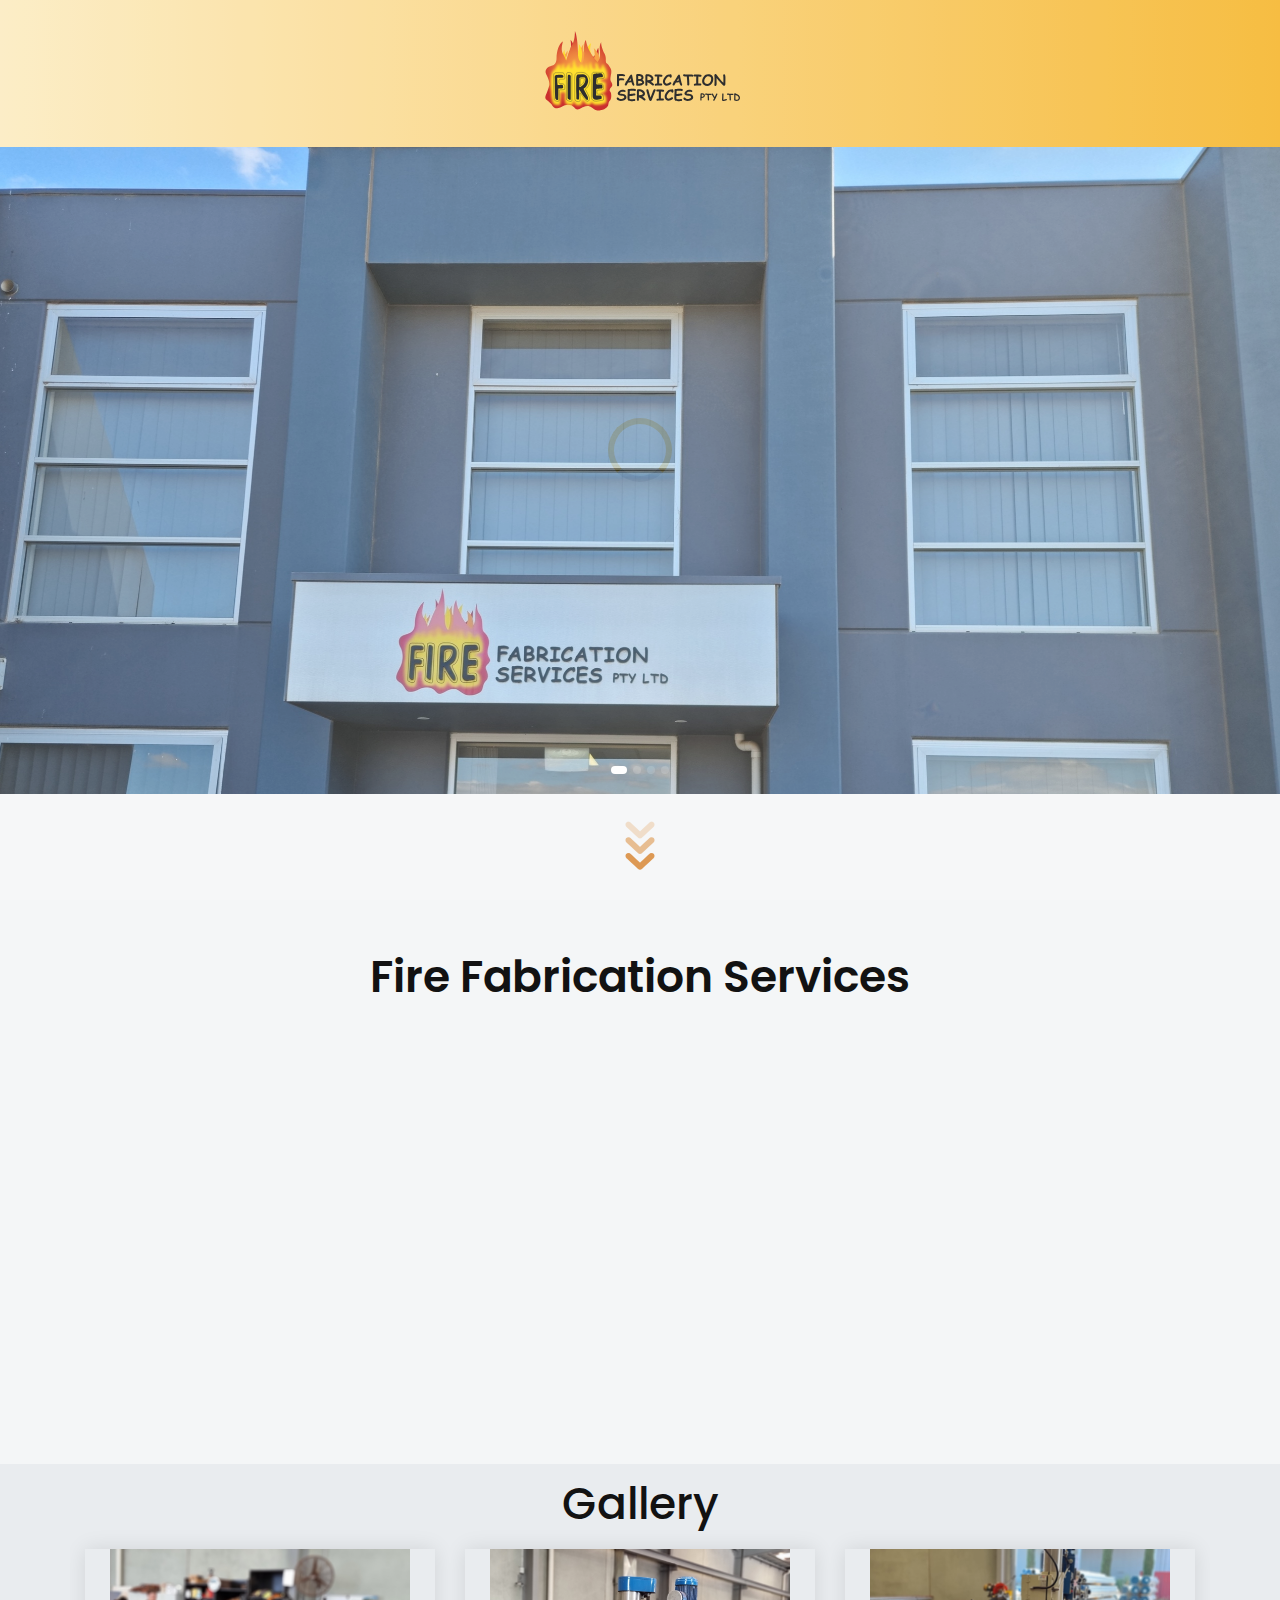
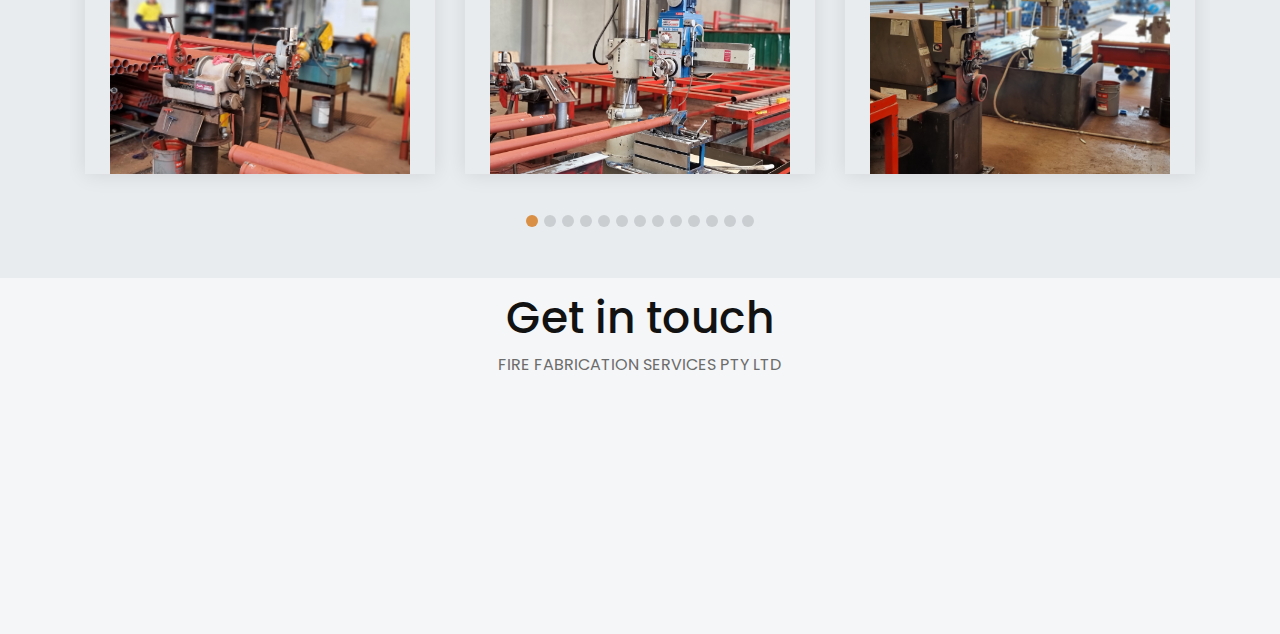
<file: FireFabrication/index.html>
<!DOCTYPE html>
<html lang="en">
  <head>
    <!--====== Required meta tags ======-->
    <meta charset="utf-8" />
    <meta http-equiv="x-ua-compatible" content="ie=edge" />
    <meta
      name="description"
      content="Fire Fabrication Services has been supplying quality fabricated
    sprinkler and hydrant pipework to the Fire Industry"
    />
    <meta
      name="viewport"
      content="width=device-width, initial-scale=1, shrink-to-fit=no"
    />

    <!--====== Title ======-->
    <title>Fire Fabrication Services</title>

    <!--====== Favicon Icon ======-->
    <link
      rel="shortcut icon"
      href="assets/images/favicon.jpg"
      type="image/jpg"
    />

    <!--====== Bootstrap css ======-->
    <link rel="stylesheet" href="assets/css/bootstrap.min.css" />

    <!--====== Line Icons css ======-->
    <link rel="stylesheet" href="assets/css/LineIcons.css" />

    <!--====== Magnific Popup css ======-->
    <link rel="stylesheet" href="assets/css/magnific-popup.css" />

    <!--====== Slick css ======-->
    <link rel="stylesheet" href="assets/css/slick.css" />

    <!--====== Animate css ======-->
    <link rel="stylesheet" href="assets/css/animate.css" />

    <!--====== Default css ======-->
    <link rel="stylesheet" href="assets/css/default.css" />

    <!--====== Style css ======-->
    <link rel="stylesheet" href="assets/css/style.css" />
  </head>

  <body>
    <!--====== PRELOADER PART START ======-->

    <div class="preloader">
      <div class="loader">
        <div class="ytp-spinner">
          <div class="ytp-spinner-container">
            <div class="ytp-spinner-rotator">
              <div class="ytp-spinner-left">
                <div class="ytp-spinner-circle"></div>
              </div>
              <div class="ytp-spinner-right">
                <div class="ytp-spinner-circle"></div>
              </div>
            </div>
          </div>
        </div>
      </div>
    </div>

    <!--====== PRELOADER PART ENDS ======-->

    <!--====== NAVBAR PART START ======-->

    <section class="header-area">
      <div class="navbar-area">
        <div class="container">
          <div class="col-lg-12">
            <nav class="navbar navbar-expand-lg py-md-3">
              <a
                class="navbar-brand d-flex justify-content-center mx-auto"
                href="#"
              >
                <img src="assets/images/FFS LOGO - RGB.svg" alt="Logo" />
              </a>
            </nav>
            <!-- navbar -->
          </div>
        </div>
        <!-- container -->
      </div>
      <!-- navbar area -->

      <div id="home" class="slider-area">
        <div class="bd-example">
          <div id="carouselOne" class="carousel slide" data-ride="carousel">
            <ol class="carousel-indicators">
              <li
                data-target="#carouselOne"
                data-slide-to="0"
                class="active"
              ></li>
              <li data-target="#carouselOne" data-slide-to="1"></li>
              <li data-target="#carouselOne" data-slide-to="2"></li>
              <li data-target="#carouselOne" data-slide-to="3"></li>
            </ol>

            <div class="carousel-inner">
              <div
                class="carousel-item bg_cover active"
                style="background-image: url(assets/images/slider-4.jpg)"
              ></div>
              <!-- carousel-item -->

              <div
                class="carousel-item bg_cover"
                style="background-image: url(assets/images/slider-2.jpg)"
              ></div>
              <!-- carousel-item -->

              <div
                class="carousel-item bg_cover"
                style="background-image: url(assets/images/slider-1.jpg)"
              ></div>
              <!-- carousel-item -->

              <div
                class="carousel-item bg_cover"
                style="background-image: url(assets/images/slider-3.jpg)"
              ></div>
              <!-- carousel-item -->
            </div>
            <!-- carousel-inner -->

            <a
              class="carousel-control-prev"
              href="#carouselOne"
              role="button"
              data-slide="prev"
            >
              <i class="lni-arrow-left-circle"></i>
            </a>

            <a
              class="carousel-control-next"
              href="#carouselOne"
              role="button"
              data-slide="next"
            >
              <i class="lni-arrow-right-circle"></i>
            </a>
          </div>
          <!-- carousel -->
        </div>
        <!-- bd-example -->
      </div>
    </section>

    <!--====== NAVBAR PART ENDS ======-->

    <!--====== ABOUT PART START ======-->

    <section id="about" class="about-area">
      <div class="container">
        <div class="row justify-content-center">
          <div class="col-xl-10 col-lg-10">
            <div class="section-title text-center">
              <a href="#about"
                ><img src="assets/images/arrowDown.gif" width="50%"
              /></a>
              <h4
                class="title wow fadeInUp"
                data-wow-duration="1s"
                data-wow-delay="0.3s"
              >
                <br />Fire Fabrication Services
              </h4>

              <p
                class="text wow fadeInUp"
                data-wow-duration="1s"
                data-wow-delay="0.5s"
              >
                Fire Fabrication Services has been supplying quality fabricated
                sprinkler and hydrant pipework to the Fire Industry for over 15
                years both locally and interstate. During this time, we have
                grown significantly from our humble beginnings in Kilkenny to
                now 2 New purpose-built fabrication and storage facilities in
                Direk.
              </p>

              <p
                class="text wow fadeInUp"
                data-wow-duration="1s"
                data-wow-delay="0.5s"
              >
                We currently employ a large workforce, working over two shifts.
                We have the capacity to work from 6.00am till 12am over the two
                shifts. Fire Fabrication Services specialises in the fabrication
                of sprinkler pipework for warehouses and multi storey buildings
                including mains & ranges pipework, fire hydrant risers, booster,
                tank suctions set ups and any other fire protection pipework
                requirements both locally and interstate.
              </p>

              <p
                class="text wow fadeInUp"
                data-wow-duration="1s"
                data-wow-delay="0.5s"
              >
                We also have a purpose-built spray booth of which we are able to
                offer any painting services required by our clients. Some major
                projects Fire Fabrication Services has provided pipework for
                include NEW Royal Adelaide Hospital, M5 Tunnel NSW, Multiple
                Bunnings Warehouses, DHL Logistics Warehouses NSW, Pepsico South
                Australia, ALDI Distribution Warehouse Adelaide, Liebherr
                Australia Warehouses.
              </p>
            </div>
            <!-- section title -->
          </div>
        </div>
        <!-- row -->
      </div>
      <!-- container -->
    </section>

    <!--====== ABOUT PART ENDS ======-->

    <!--====== TESTIMONIAL THREE PART START ======-->

    <section id="testimonial" class="testimonial-area">
      <div class="container">
        <div class="row justify-content-center">
          <div class="col-lg-6">
            <div class="section-title text-center">
              <h3 class="title">Gallery</h3>
            </div>
            <!-- section title -->
          </div>
        </div>
        <!-- row -->

        <div class="row">
          <div class="col-lg-12">
            <div class="row testimonial-active">
              <div class="col-lg-2 col-md-6">
                <div class="single-testimonial mt-30 mb-30 text-center">
                  <div class="testimonial-image">
                    <img
                      src="assets/images/20210512_115236.jpg"
                      alt="gallery"
                    />
                  </div>
                </div>
                <!-- single testimonial -->
              </div>
              <div class="col-lg-2 col-md-6">
                <div class="single-testimonial mt-30 mb-30 text-center">
                  <div class="testimonial-image">
                    <img
                      src="assets/images/20210512_115359.jpg"
                      alt="gallery"
                    />
                  </div>
                </div>
                <!-- single testimonial -->
              </div>
              <div class="col-lg-2 col-md-6">
                <div class="single-testimonial mt-30 mb-30 text-center">
                  <div class="testimonial-image">
                    <img
                      src="assets/images/20210512_115544.jpg"
                      alt="gallery"
                    />
                  </div>
                </div>
                <!-- single testimonial -->
              </div>
              <div class="col-lg-2 col-md-6">
                <div class="single-testimonial mt-30 mb-30 text-center">
                  <div class="testimonial-image">
                    <img
                      src="assets/images/20210512_115730.jpg"
                      alt="gallery"
                    />
                  </div>
                </div>
                <!-- single testimonial -->
              </div>
              <div class="col-lg-2 col-md-6">
                <div class="single-testimonial mt-30 mb-30 text-center">
                  <div class="testimonial-image">
                    <img
                      src="assets/images/20210512_115858.jpg"
                      alt="gallery"
                    />
                  </div>
                </div>
                <!-- single testimonial -->
              </div>
              <div class="col-lg-2 col-md-6">
                <div class="single-testimonial mt-30 mb-30 text-center">
                  <div class="testimonial-image">
                    <img
                      src="assets/images/20210512_120113.jpg"
                      alt="gallery"
                    />
                  </div>
                </div>
                <!-- single testimonial -->
              </div>
              <div class="col-lg-2 col-md-6">
                <div class="single-testimonial mt-30 mb-30 text-center">
                  <div class="testimonial-image">
                    <img
                      src="assets/images/20210512_120228.jpg"
                      alt="gallery"
                    />
                  </div>
                </div>
                <!-- single testimonial -->
              </div>
              <div class="col-lg-2 col-md-6">
                <div class="single-testimonial mt-30 mb-30 text-center">
                  <div class="testimonial-image">
                    <img
                      src="assets/images/20210512_120304.jpg"
                      alt="gallery"
                    />
                  </div>
                </div>
                <!-- single testimonial -->
              </div>
              <div class="col-lg-2 col-md-6">
                <div class="single-testimonial mt-30 mb-30 text-center">
                  <div class="testimonial-image">
                    <img
                      src="assets/images/20210512_120417.jpg"
                      alt="gallery"
                    />
                  </div>
                </div>
                <!-- single testimonial -->
              </div>
              <div class="col-lg-2 col-md-6">
                <div class="single-testimonial mt-30 mb-30 text-center">
                  <div class="testimonial-image">
                    <img
                      src="assets/images/20210512_120502.jpg"
                      alt="gallery"
                    />
                  </div>
                </div>
                <!-- single testimonial -->
              </div>
              <div class="col-lg-2 col-md-6">
                <div class="single-testimonial mt-30 mb-30 text-center">
                  <div class="testimonial-image">
                    <img
                      src="assets/images/20210512_120646.jpg"
                      alt="gallery"
                    />
                  </div>
                </div>
                <!-- single testimonial -->
              </div>
              <div class="col-lg-2 col-md-6">
                <div class="single-testimonial mt-30 mb-30 text-center">
                  <div class="testimonial-image">
                    <img
                      src="assets/images/20210512_120655.jpg"
                      alt="gallery"
                    />
                  </div>
                </div>
                <!-- single testimonial -->
              </div>
              <div class="col-lg-2 col-md-6">
                <div class="single-testimonial mt-30 mb-30 text-center">
                  <div class="testimonial-image">
                    <img
                      src="assets/images/20210512_120813.jpg"
                      alt="gallery"
                    />
                  </div>
                </div>
                <!-- single testimonial -->
              </div>
            </div>
            <!-- row -->
          </div>
        </div>
        <!-- row -->
      </div>
      <!-- container -->
    </section>

    <!--====== TESTIMONIAL THREE PART ENDS ======-->

    <!--====== GALLERY PART START ======-->

    <!-- <section id="gallery" class="client-logo-area">
      <div class="container">
        <div class="row justify-content-center">
          <div class="col-lg-6">
            <div class="section-title text-center pb-20">
              <h3 class="title">Gallery</h3>
            </div>
          </div>
        </div>
        <div class="row client-active">
          <div class="col-lg-3">
            <div class="single-client text-center"><img src=/></div>
          
          </div>
          <div class="col-lg-3">
            <div class="single-client text-center"><img src= /></div>
          </div>
          <div class="col-lg-3">
            <div class="single-client text-center"><img src=/></div>
           
          </div>
          <div class="col-lg-3">
            <div class="single-client text-center">
              <img src="" alt="gallery" />
            </div>
          </div>
          <div class="col-lg-3">
            <div class="single-client text-center">
              <img src=".jpg" alt="gallery" />
            </div>
          </div>
          <div class="col-lg-3">
            <div class="single-client text-center">
              <img src="assets/images/20210512_115236.jpg" alt="gallery" />
            </div>
          </div>
          <div class="col-lg-3">
            <div class="single-client text-center">
              <img src="assets/images/20210512_115359.jpg" alt="gallery" />
            </div>
          </div>
          <div class="col-lg-3">
            <div class="single-client text-center">
              <img src="assets/images/20210512_115544.jpg" alt="gallery" />
            </div>
          </div>
          <div class="col-lg-3">
            <div class="single-client text-center">
              <img src="assets/images/20210512_115730.jpg" alt="gallery" />
            </div>
          </div>
          <div class="col-lg-3">
            <div class="single-client text-center">
              <img src="assets/images/20210512_115858.jpg" alt="gallery" />
            </div>
          </div>
          <div class="col-lg-3">
            <div class="single-client text-center">
              <img src="assets/images/20210512_120113.jpg" alt="gallery" />
            </div>
          </div>
          <div class="col-lg-3">
            <div class="single-client text-center">
              <img src="assets/images/20210512_120228.jpg" alt="gallery" />
            </div>
          </div>
          <div class="col-lg-3">
            <div class="single-client text-center">
              <img src="assets/images/20210512_120304.jpg" alt="gallery" />
            </div>
          </div>
          <div class="col-lg-3">
            <div class="single-client text-center">
              <img src="assets/images/20210512_120417.jpg" alt="gallery" />
            </div>
          </div>
          <div class="col-lg-3">
            <div class="single-client text-center">
              <img src="assets/images/20210512_120304.jpg" alt="gallery" />
            </div>
          </div>
          <div class="col-lg-3">
            <div class="single-client text-center">
              <img src="assets/images/20210512_120502.jpg" alt="gallery" />
            </div>
          </div>
          <div class="col-lg-3">
            <div class="single-client text-center">
              <img src="assets/images/20210512_120646.jpg" alt="gallery" />
            </div>
          </div>
          <div class="col-lg-3">
            <div class="single-client text-center">
              <img src="assets/images/20210512_120655.jpg" alt="gallery" />
            </div>
          </div>
          <div class="col-lg-3">
            <div class="single-client text-center">
              <img src="assets/images/20210512_120813.jpg" alt="gallery" />
            </div>
          </div>
        </div>
      </div>
    </section> -->

    <!--====== GALLERY LOGO PART ENDS ======-->

    <!--====== CONTACT TWO PART START ======-->

    <section id="contact" class="contact-area">
      <div class="container">
        <div class="row justify-content-center">
          <div class="col-lg-6">
            <div class="section-title text-center pb-20">
              <h3 class="title">Get in touch</h3>
              <p class="text">FIRE FABRICATION SERVICES PTY LTD</p>
            </div>
            <!-- section title -->
          </div>
        </div>
        <!-- row -->
        <div class="row">
          <div class="col-lg-6">
            <div
              class="contact-two wow fadeIn"
              data-wow-duration="1.5s"
              data-wow-delay="0.2s"
            >
              <h4 class="contact-title">Let's talk</h4>
              <ul class="contact-info">
                <li>
                  <i class="lni-money-location"></i> 14-16 Orion Road, Direk
                  South Australia 5110
                </li>
                <li><i class="lni-phone-handset"></i> 08 8280 6332</li>
                <li>
                  <i class="lni-envelope"></i>
                  <a href="mailto:sales@firefab.com.au">sales@firefab.com.au</a>
                </li>
              </ul>
            </div>
            <!-- contact two -->
          </div>
        </div>
        <!-- row -->
      </div>
      <!-- container -->
    </section>

    <!--====== BACK TOP TOP PART START ======-->

    <a href="#" class="back-to-top"><i class="lni-chevron-up"></i></a>

    <!--====== BACK TOP TOP PART ENDS ======-->

    <!--====== jquery js ======-->
    <script src="assets/js/vendor/modernizr-3.6.0.min.js"></script>
    <script src="assets/js/vendor/jquery-1.12.4.min.js"></script>

    <!--====== Bootstrap js ======-->
    <script src="assets/js/bootstrap.min.js"></script>
    <script src="assets/js/popper.min.js"></script>

    <!--====== Slick js ======-->
    <script src="assets/js/slick.min.js"></script>

    <!--====== Isotope js ======-->
    <script src="assets/js/isotope.pkgd.min.js"></script>

    <!--====== Images Loaded js ======-->
    <script src="assets/js/imagesloaded.pkgd.min.js"></script>

    <!--====== Magnific Popup js ======-->
    <script src="assets/js/jquery.magnific-popup.min.js"></script>

    <!--====== Scrolling js ======-->
    <script src="assets/js/scrolling-nav.js"></script>
    <script src="assets/js/jquery.easing.min.js"></script>

    <!--====== wow js ======-->
    <script src="assets/js/wow.min.js"></script>

    <!--====== Main js ======-->
    <script src="assets/js/main.js"></script>
  </body>
</html>
</file>
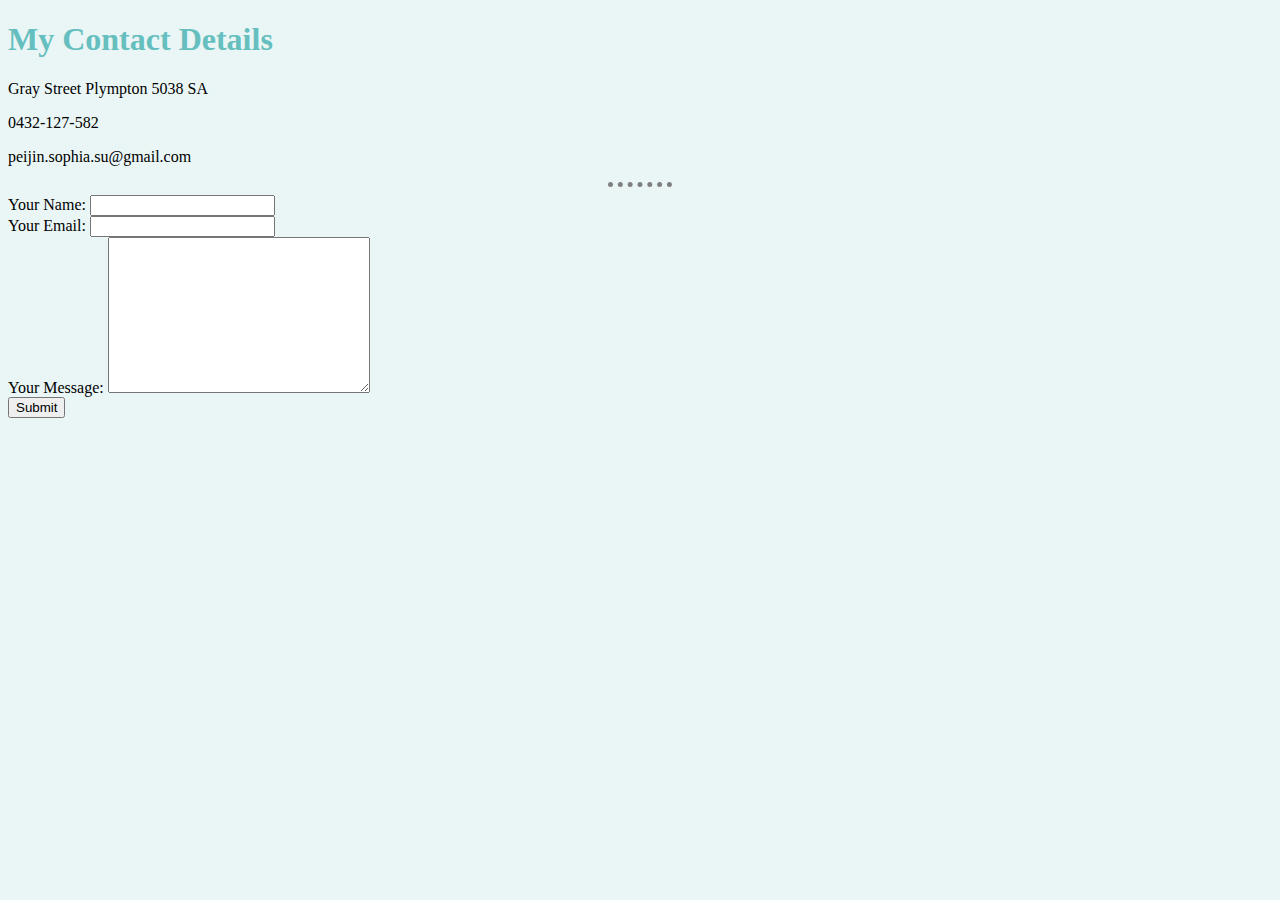
<file: contact-me.html>
<!DOCTYPE html>
<html lang="en">
  <head>
    <meta charset="UTF-8" />
    <meta http-equiv="X-UA-Compatible" content="IE=edge" />
    <meta name="viewport" content="width=device-width, initial-scale=1.0" />
    <title>Contact me</title>
    <link rel="stylesheet" href="css/style.css" />
  </head>
  <body>
    <h1>My Contact Details</h1>
    <p>Gray Street Plympton 5038 SA</p>
    <p>0432-127-582</p>
    <p>peijin.sophia.su@gmail.com</p>
    <hr />
    <form
      action="mailto:peijin.sophia.su@gmail.com"
      method="post"
      enctype="text/plain"
    >
      <label>Your Name:</label>
      <input type="text" name="yourName" value="" /><br />
      <label>Your Email:</label>
      <input type="email" name="yourEmail" value="" /><br />
      <label>Your Message:</label>
      <textarea name="yourMessage" id="" cols="30" rows="10"></textarea><br />
      <input type="submit" />
    </form>
  </body>
</html>
</file>
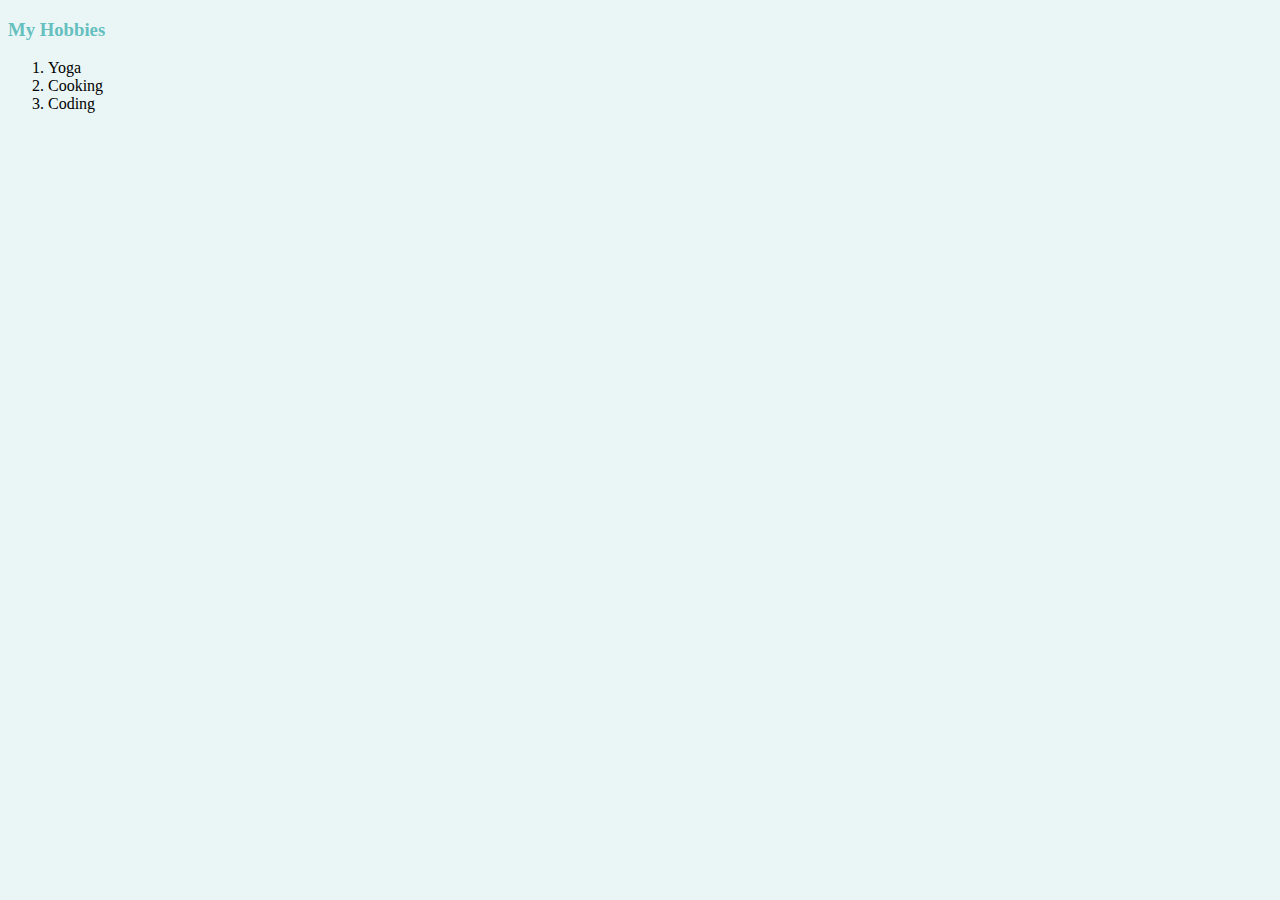
<file: hobbies.html>
<!DOCTYPE html>
<html lang="en">
  <head>
    <meta charset="UTF-8" />
    <meta http-equiv="X-UA-Compatible" content="IE=edge" />
    <meta name="viewport" content="width=device-width, initial-scale=1.0" />
    <title>My Hobbies</title>
    <link rel="stylesheet" href="css/style.css" />
  </head>
  <body>
    <h3>My Hobbies</h3>
    <ol>
      <li>Yoga</li>
      <li>Cooking</li>
      <li>Coding</li>
    </ol>
  </body>
</html>
</file>
<file: FireFabrication/assets/css/default.css>
/* Deafult Margin & Padding */
/*-- Margin Top --*/
.mt-5 {
	margin-top: 5px;
}
.mt-10 {
	margin-top: 10px;
}
.mt-15 {
	margin-top: 15px;
}
.mt-20 {
	margin-top: 20px;
}
.mt-25 {
	margin-top: 25px;
}
.mt-30 {
	margin-top: 30px;
}
.mt-35 {
	margin-top: 35px;
}
.mt-40 {
	margin-top: 40px;
}
.mt-45 {
	margin-top: 45px;
}
.mt-50 {
	margin-top: 50px;
}
.mt-55 {
	margin-top: 55px;
}
.mt-60 {
	margin-top: 60px;
}
.mt-65 {
	margin-top: 65px;
}
.mt-70 {
	margin-top: 70px;
}
.mt-75 {
	margin-top: 75px;
}
.mt-80 {
	margin-top: 80px;
}
.mt-85 {
	margin-top: 85px;
}
.mt-90 {
	margin-top: 90px;
}
.mt-95 {
	margin-top: 95px;
}
.mt-100 {
	margin-top: 100px;
}
.mt-105 {
	margin-top: 105px;
}
.mt-110 {
	margin-top: 110px;
}
.mt-115 {
	margin-top: 115px;
}
.mt-120 {
	margin-top: 120px;
}
.mt-125 {
	margin-top: 125px;
}
.mt-130 {
	margin-top: 130px;
}
.mt-135 {
	margin-top: 135px;
}
.mt-140 {
	margin-top: 140px;
}
.mt-145 {
	margin-top: 145px;
}
.mt-150 {
	margin-top: 150px;
}
.mt-155 {
	margin-top: 155px;
}
.mt-160 {
	margin-top: 160px;
}
.mt-165 {
	margin-top: 165px;
}
.mt-170 {
	margin-top: 170px;
}
.mt-175 {
	margin-top: 175px;
}
.mt-180 {
	margin-top: 180px;
}
.mt-185 {
	margin-top: 185px;
}
.mt-190 {
	margin-top: 190px;
}
.mt-195 {
	margin-top: 195px;
}
.mt-200 {
	margin-top: 200px;
}
/*-- Margin Bottom --*/

.mb-5 {
	margin-bottom: 5px;
}
.mb-10 {
	margin-bottom: 10px;
}
.mb-15 {
	margin-bottom: 15px;
}
.mb-20 {
	margin-bottom: 20px;
}
.mb-25 {
	margin-bottom: 25px;
}
.mb-30 {
	margin-bottom: 30px;
}
.mb-35 {
	margin-bottom: 35px;
}
.mb-40 {
	margin-bottom: 40px;
}
.mb-45 {
	margin-bottom: 45px;
}
.mb-50 {
	margin-bottom: 50px;
}
.mb-55 {
	margin-bottom: 55px;
}
.mb-60 {
	margin-bottom: 60px;
}
.mb-65 {
	margin-bottom: 65px;
}
.mb-70 {
	margin-bottom: 70px;
}
.mb-75 {
	margin-bottom: 75px;
}
.mb-80 {
	margin-bottom: 80px;
}
.mb-85 {
	margin-bottom: 85px;
}
.mb-90 {
	margin-bottom: 90px;
}
.mb-95 {
	margin-bottom: 95px;
}
.mb-100 {
	margin-bottom: 100px;
}
.mb-105 {
	margin-bottom: 105px;
}
.mb-110 {
	margin-bottom: 110px;
}
.mb-115 {
	margin-bottom: 115px;
}
.mb-120 {
	margin-bottom: 120px;
}
.mb-125 {
	margin-bottom: 125px;
}
.mb-130 {
	margin-bottom: 130px;
}
.mb-135 {
	margin-bottom: 135px;
}
.mb-140 {
	margin-bottom: 140px;
}
.mb-145 {
	margin-bottom: 145px;
}
.mb-150 {
	margin-bottom: 150px;
}
.mb-155 {
	margin-bottom: 155px;
}
.mb-160 {
	margin-bottom: 160px;
}
.mb-165 {
	margin-bottom: 165px;
}
.mb-170 {
	margin-bottom: 170px;
}
.mb-175 {
	margin-bottom: 175px;
}
.mb-180 {
	margin-bottom: 180px;
}
.mb-185 {
	margin-bottom: 185px;
}
.mb-190 {
	margin-bottom: 190px;
}
.mb-195 {
	margin-bottom: 195px;
}
.mb-200 {
	margin-bottom: 200px;
}
/*-- margin left --*/
.ml-5 {
	margin-left: 5px;
}
.ml-10 {
	margin-left: 10px;
}
.ml-15 {
	margin-left: 15px;
}
.ml-20 {
	margin-left: 20px;
}
.ml-25 {
	margin-left: 25px;
}
.ml-30 {
	margin-left: 30px;
}
.ml-35 {
	margin-left: 35px;
}
.ml-40 {
	margin-left: 40px;
}
.ml-45 {
	margin-left: 45px;
}
.ml-50 {
	margin-left: 50px;
}
.ml-55 {
	margin-left: 55px;
}
.ml-60 {
	margin-left: 60px;
}
.ml-65 {
	margin-left: 65px;
}
.ml-70 {
	margin-left: 70px;
}
.ml-75 {
	margin-left: 75px;
}
.ml-80 {
	margin-left: 80px;
}
.ml-85 {
	margin-left: 85px;
}
.ml-90 {
	margin-left: 90px;
}
.ml-95 {
	margin-left: 95px;
}
.ml-100 {
	margin-left: 100px;
}
.ml-105 {
	margin-left: 105px;
}
.ml-110 {
	margin-left: 110px;
}
.ml-115 {
	margin-left: 115px;
}
.ml-120 {
	margin-left: 120px;
}
.ml-125 {
	margin-left: 125px;
}
.ml-130 {
	margin-left: 130px;
}
.ml-135 {
	margin-left: 135px;
}
.ml-140 {
	margin-left: 140px;
}
.ml-145 {
	margin-left: 145px;
}
.ml-150 {
	margin-left: 150px;
}
.ml-155 {
	margin-left: 155px;
}
.ml-160 {
	margin-left: 160px;
}
.ml-165 {
	margin-left: 165px;
}
.ml-170 {
	margin-left: 170px;
}
.ml-175 {
	margin-left: 175px;
}
.ml-180 {
	margin-left: 180px;
}
.ml-185 {
	margin-left: 185px;
}
.ml-190 {
	margin-left: 190px;
}
.ml-195 {
	margin-left: 195px;
}
.ml-200 {
	margin-left: 200px;
}
/*-- margin right --*/
.mr-5 {
	margin-right: 5px;
}
.mr-10 {
	margin-right: 10px;
}
.mr-15 {
	margin-right: 15px;
}
.mr-20 {
	margin-right: 20px;
}
.mr-25 {
	margin-right: 25px;
}
.mr-30 {
	margin-right: 30px;
}
.mr-35 {
	margin-right: 35px;
}
.mr-40 {
	margin-right: 40px;
}
.mr-45 {
	margin-right: 45px;
}
.mr-50 {
	margin-right: 50px;
}
.mr-55 {
	margin-right: 55px;
}
.mr-60 {
	margin-right: 60px;
}
.mr-65 {
	margin-right: 65px;
}
.mr-70 {
	margin-right: 70px;
}
.mr-75 {
	margin-right: 75px;
}
.mr-80 {
	margin-right: 80px;
}
.mr-85 {
	margin-right: 85px;
}
.mr-90 {
	margin-right: 90px;
}
.mr-95 {
	margin-right: 95px;
}
.mr-100 {
	margin-right: 100px;
}
.mr-105 {
	margin-right: 105px;
}
.mr-110 {
	margin-right: 110px;
}
.mr-115 {
	margin-right: 115px;
}
.mr-120 {
	margin-right: 120px;
}
.mr-125 {
	margin-right: 125px;
}
.mr-130 {
	margin-right: 130px;
}
.mr-135 {
	margin-right: 135px;
}
.mr-140 {
	margin-right: 140px;
}
.mr-145 {
	margin-right: 145px;
}
.mr-150 {
	margin-right: 150px;
}
.mr-155 {
	margin-right: 155px;
}
.mr-160 {
	margin-right: 160px;
}
.mr-165 {
	margin-right: 165px;
}
.mr-170 {
	margin-right: 170px;
}
.mr-175 {
	margin-right: 175px;
}
.mr-180 {
	margin-right: 180px;
}
.mr-185 {
	margin-right: 185px;
}
.mr-190 {
	margin-right: 190px;
}
.mr-195 {
	margin-right: 195px;
}
.mr-200 {
	margin-right: 200px;
}


/*-- Padding Top --*/

.pt-5 {
	padding-top: 5px;
}
.pt-10 {
	padding-top: 10px;
}
.pt-15 {
	padding-top: 15px;
}
.pt-20 {
	padding-top: 20px;
}
.pt-25 {
	padding-top: 25px;
}
.pt-30 {
	padding-top: 30px;
}
.pt-35 {
	padding-top: 35px;
}
.pt-40 {
	padding-top: 40px;
}
.pt-45 {
	padding-top: 45px;
}
.pt-50 {
	padding-top: 50px;
}
.pt-55 {
	padding-top: 55px;
}
.pt-60 {
	padding-top: 60px;
}
.pt-65 {
	padding-top: 65px;
}
.pt-70 {
	padding-top: 70px;
}
.pt-75 {
	padding-top: 75px;
}
.pt-80 {
	padding-top: 80px;
}
.pt-85 {
	padding-top: 85px;
}
.pt-90 {
	padding-top: 90px;
}
.pt-95 {
	padding-top: 95px;
}
.pt-100 {
	padding-top: 100px;
}
.pt-105 {
	padding-top: 105px;
}
.pt-110 {
	padding-top: 110px;
}
.pt-115 {
	padding-top: 115px;
}
.pt-120 {
	padding-top: 120px;
}
.pt-125 {
	padding-top: 125px;
}
.pt-130 {
	padding-top: 130px;
}
.pt-135 {
	padding-top: 135px;
}
.pt-140 {
	padding-top: 140px;
}
.pt-145 {
	padding-top: 145px;
}
.pt-150 {
	padding-top: 150px;
}
.pt-155 {
	padding-top: 155px;
}
.pt-160 {
	padding-top: 160px;
}
.pt-165 {
	padding-top: 165px;
}
.pt-170 {
	padding-top: 170px;
}
.pt-175 {
	padding-top: 175px;
}
.pt-180 {
	padding-top: 180px;
}
.pt-185 {
	padding-top: 185px;
}
.pt-190 {
	padding-top: 190px;
}
.pt-195 {
	padding-top: 195px;
}
.pt-200 {
	padding-top: 200px;
}
/*-- Padding Bottom --*/

.pb-5 {
	padding-bottom: 5px;
}
.pb-10 {
	padding-bottom: 10px;
}
.pb-15 {
	padding-bottom: 15px;
}
.pb-20 {
	padding-bottom: 20px;
}
.pb-25 {
	padding-bottom: 25px;
}
.pb-30 {
	padding-bottom: 30px;
}
.pb-35 {
	padding-bottom: 35px;
}
.pb-40 {
	padding-bottom: 40px;
}
.pb-45 {
	padding-bottom: 45px;
}
.pb-50 {
	padding-bottom: 50px;
}
.pb-55 {
	padding-bottom: 55px;
}
.pb-60 {
	padding-bottom: 60px;
}
.pb-65 {
	padding-bottom: 65px;
}
.pb-70 {
	padding-bottom: 70px;
}
.pb-75 {
	padding-bottom: 75px;
}
.pb-80 {
	padding-bottom: 80px;
}
.pb-85 {
	padding-bottom: 85px;
}
.pb-90 {
	padding-bottom: 90px;
}
.pb-95 {
	padding-bottom: 95px;
}
.pb-100 {
	padding-bottom: 100px;
}
.pb-105 {
	padding-bottom: 105px;
}
.pb-110 {
	padding-bottom: 110px;
}
.pb-115 {
	padding-bottom: 115px;
}
.pb-120 {
	padding-bottom: 120px;
}
.pb-125 {
	padding-bottom: 125px;
}
.pb-130 {
	padding-bottom: 130px;
}
.pb-135 {
	padding-bottom: 135px;
}
.pb-140 {
	padding-bottom: 140px;
}
.pb-145 {
	padding-bottom: 145px;
}
.pb-150 {
	padding-bottom: 150px;
}
.pb-155 {
	padding-bottom: 155px;
}
.pb-160 {
	padding-bottom: 160px;
}
.pb-165 {
	padding-bottom: 165px;
}
.pb-170 {
	padding-bottom: 170px;
}
.pb-175 {
	padding-bottom: 175px;
}
.pb-180 {
	padding-bottom: 180px;
}
.pb-185 {
	padding-bottom: 185px;
}
.pb-190 {
	padding-bottom: 190px;
}
.pb-195 {
	padding-bottom: 195px;
}
.pb-200 {
	padding-bottom: 200px;
}

/*-- Padding left --*/

.pl-0 {
	padding-left: 0px;
}
.pl-5 {
	padding-left: 5px;
}
.pl-10 {
	padding-left: 10px;
}
.pl-15 {
	padding-left: 15px;
}
.pl-20 {
	padding-left: 20px;
}
.pl-25 {
	padding-left: 25px;
}
.pl-30 {
	padding-left: 30px;
}
.pl-35 {
	padding-left: 35px;
}
.pl-40 {
	padding-left: 40px;
}
.pl-45 {
	padding-left: 45px;
}
.pl-50 {
	padding-left: 50px;
}
.pl-55 {
	padding-left: 55px;
}
.pl-60 {
	padding-left: 60px;
}
.pl-65 {
	padding-left: 65px;
}
.pl-70 {
	padding-left: 70px;
}
.pl-75 {
	padding-left: 75px;
}
.pl-80 {
	padding-left: 80px;
}
.pl-85 {
	padding-left: 85px;
}
.pl-90 {
	padding-left: 90px;
}
.pl-100 {
	padding-left: 100px;
}
.pl-105 {
	padding-left: 105px;
}
.pl-110 {
	padding-left: 110px;
}
.pl-115 {
	padding-left: 115px;
}
.pl-120 {
	padding-left: 120px;
}
.pl-125 {
	padding-left: 125px;
}
/*-- Padding right --*/

.pr-0 {
	padding-right: 0px;
}
.pr-5 {
	padding-right: 5px;
}
.pr-10 {
	padding-right: 10px;
}
.pr-15 {
	padding-right: 15px;
}
.pr-20 {
	padding-right: 20px;
}
.pr-25 {
	padding-right: 25px;
}
.pr-30 {
	padding-right: 30px;
}
.pr-35 {
	padding-right: 35px;
}
.pr-40 {
	padding-right: 40px;
}
.pr-45 {
	padding-right: 45px;
}
.pr-50 {
	padding-right: 50px;
}
.pr-55 {
	padding-right: 55px;
}
.pr-60 {
	padding-right: 60px;
}
.pr-65 {
	padding-right: 65px;
}
.pr-70 {
	padding-right: 70px;
}
.pr-75 {
	padding-right: 75px;
}
.pr-80 {
	padding-right: 80px;
}
.pr-85 {
	padding-right: 85px;
}
.pr-90 {
	padding-right: 90px;
}
.pr-95 {
	padding-right: 95px;
}
.pr-100 {
	padding-right: 100px;
}
.pr-105 {
	padding-right: 105px;
}
/* Background Color */

.gray-bg {
	background: #f6f6f6;
}
.white-bg {
	background: #fff;
}
.black-bg {
	background: #222;
}
/* Color */

.white {
	color: #fff;
}
.black {
	color: #222;
}
/* black overlay */

[data-overlay] {
	position: relative;
}
[data-overlay]::before {
	background: #000 none repeat scroll 0 0;
	content: "";
	height: 100%;
	left: 0;
	position: absolute;
	top: 0;
	width: 100%;
	z-index: 1;
}
[data-overlay="3"]::before {
	opacity: 0.3;
}
[data-overlay="4"]::before {
	opacity: 0.4;
}
[data-overlay="5"]::before {
	opacity: 0.5;
}
[data-overlay="6"]::before {
	opacity: 0.6;
}
[data-overlay="7"]::before {
	opacity: 0.7;
}
[data-overlay="8"]::before {
	opacity: 0.8;
}
[data-overlay="9"]::before {
	opacity: 0.9;
}
</file>
<file: FireFabrication/assets/css/style.css>
/*-----------------------------------------------------------------------------------

    Template Name: Smart - Muultipurpose Landing Page Template
    Template URL: uideck.com/templates/smart
    Description: Smart - Muultipurpose Landing Page Template
    Author: UIdeck
    Author URL: https://uideck.com/
    Support: https://uideck.com/support/
    Version: 1.0

-----------------------------------------------------------------------------------

    CSS INDEX
    ===================

    01. Theme default CSS
	02. Header
    03. Hero
	04. Footer

-----------------------------------------------------------------------------------*/
/*===========================
      1. COMMON css 
===========================*/
@import url("https://fonts.googleapis.com/css?family=Poppins:300,400,500,600,700,800");
body {
  font-family: "Poppins", sans-serif;
  font-weight: normal;
  font-style: normal;
  color: #121212;
  overflow-x: hidden;
}

* {
  margin: 0;
  padding: 0;
  -webkit-box-sizing: border-box;
  -moz-box-sizing: border-box;
  box-sizing: border-box;
}

img {
  max-width: 100%;
}

a:focus,
input:focus,
textarea:focus,
button:focus {
  text-decoration: none;
  outline: none;
}

a:focus,
a:hover {
  text-decoration: none;
}

i,
span,
a {
  display: inline-block;
}

h1,
h2,
h3,
h4,
h5,
h6 {
  font-family: "Poppins", sans-serif;
  font-weight: 600;
  color: #121212;
  margin: 0px;
}

h1 {
  font-size: 48px;
}

h2 {
  font-size: 36px;
}

h3 {
  font-size: 28px;
}

h4 {
  font-size: 22px;
}

h5 {
  font-size: 18px;
}

h6 {
  font-size: 16px;
}

ul,
ol {
  margin: 0px;
  padding: 0px;
  list-style-type: none;
}

p {
  font-size: 16px;
  font-weight: 400;
  line-height: 24px;
  color: #121212;
  margin: 0px;
}

.bg_cover {
  background-position: center center;
  background-size: cover;
  background-repeat: no-repeat;
  width: 100%;
  height: 100%;
}

/*==== Section Title =====*/

.section-title .arroeresponsive {
  width: 50%;
  height: auto;
}

.section-title .title {
  font-size: 44px;
  font-weight: 500;
  color: #121212;
  line-height: 30px;
}
@media (max-width: 767px) {
  .section-title .title {
    font-size: 30px;
    line-height: 25px;
  }
}
.section-title .text {
  font-size: 16px;
  line-height: 24px;
  color: #6c6c6c;
  margin-top: 20px;
}

/*===== All Preloader Style =====*/
.preloader {
  /* Body Overlay */
  position: fixed;
  top: 0;
  left: 0;
  display: table;
  height: 100%;
  width: 100%;
  /* Change Background Color */
  background: #fff;
  z-index: 99999;
}
.preloader .loader {
  display: table-cell;
  vertical-align: middle;
  text-align: center;
}
.preloader .loader .ytp-spinner {
  position: absolute;
  left: 50%;
  top: 50%;
  width: 64px;
  margin-left: -32px;
  z-index: 18;
  pointer-events: none;
}
.preloader .loader .ytp-spinner .ytp-spinner-container {
  pointer-events: none;
  position: absolute;
  width: 100%;
  padding-bottom: 100%;
  top: 50%;
  left: 50%;
  margin-top: -50%;
  margin-left: -50%;
  -webkit-animation: ytp-spinner-linspin 1568.23529647ms linear infinite;
  -moz-animation: ytp-spinner-linspin 1568.23529647ms linear infinite;
  -o-animation: ytp-spinner-linspin 1568.23529647ms linear infinite;
  animation: ytp-spinner-linspin 1568.23529647ms linear infinite;
}
.preloader .loader .ytp-spinner .ytp-spinner-container .ytp-spinner-rotator {
  position: absolute;
  width: 100%;
  height: 100%;
  -webkit-animation: ytp-spinner-easespin 5332ms cubic-bezier(0.4, 0, 0.2, 1)
    infinite both;
  -moz-animation: ytp-spinner-easespin 5332ms cubic-bezier(0.4, 0, 0.2, 1)
    infinite both;
  -o-animation: ytp-spinner-easespin 5332ms cubic-bezier(0.4, 0, 0.2, 1)
    infinite both;
  animation: ytp-spinner-easespin 5332ms cubic-bezier(0.4, 0, 0.2, 1) infinite
    both;
}
.preloader
  .loader
  .ytp-spinner
  .ytp-spinner-container
  .ytp-spinner-rotator
  .ytp-spinner-left {
  position: absolute;
  top: 0;
  left: 0;
  bottom: 0;
  overflow: hidden;
  right: 50%;
}
.preloader
  .loader
  .ytp-spinner
  .ytp-spinner-container
  .ytp-spinner-rotator
  .ytp-spinner-right {
  position: absolute;
  top: 0;
  right: 0;
  bottom: 0;
  overflow: hidden;
  left: 50%;
}
.preloader .loader .ytp-spinner-circle {
  box-sizing: border-box;
  position: absolute;
  width: 200%;
  height: 100%;
  border-style: solid;
  /* Spinner Color */
  border-color: #f5af19 #f5af19 #cbced1;
  border-radius: 50%;
  border-width: 6px;
}
.preloader .loader .ytp-spinner-left .ytp-spinner-circle {
  left: 0;
  right: -100%;
  border-right-color: #cbced1;
  -webkit-animation: ytp-spinner-left-spin 1333ms cubic-bezier(0.4, 0, 0.2, 1)
    infinite both;
  -moz-animation: ytp-spinner-left-spin 1333ms cubic-bezier(0.4, 0, 0.2, 1)
    infinite both;
  -o-animation: ytp-spinner-left-spin 1333ms cubic-bezier(0.4, 0, 0.2, 1)
    infinite both;
  animation: ytp-spinner-left-spin 1333ms cubic-bezier(0.4, 0, 0.2, 1) infinite
    both;
}
.preloader .loader .ytp-spinner-right .ytp-spinner-circle {
  left: -100%;
  right: 0;
  border-left-color: #cbced1;
  -webkit-animation: ytp-right-spin 1333ms cubic-bezier(0.4, 0, 0.2, 1) infinite
    both;
  -moz-animation: ytp-right-spin 1333ms cubic-bezier(0.4, 0, 0.2, 1) infinite
    both;
  -o-animation: ytp-right-spin 1333ms cubic-bezier(0.4, 0, 0.2, 1) infinite both;
  animation: ytp-right-spin 1333ms cubic-bezier(0.4, 0, 0.2, 1) infinite both;
}

/* Preloader Animations */
@-webkit-keyframes ytp-spinner-linspin {
  to {
    -webkit-transform: rotate(360deg);
    -moz-transform: rotate(360deg);
    -ms-transform: rotate(360deg);
    -o-transform: rotate(360deg);
    transform: rotate(360deg);
  }
}
@keyframes ytp-spinner-linspin {
  to {
    -webkit-transform: rotate(360deg);
    -moz-transform: rotate(360deg);
    -ms-transform: rotate(360deg);
    -o-transform: rotate(360deg);
    transform: rotate(360deg);
  }
}
@-webkit-keyframes ytp-spinner-easespin {
  12.5% {
    -webkit-transform: rotate(135deg);
    -moz-transform: rotate(135deg);
    -ms-transform: rotate(135deg);
    -o-transform: rotate(135deg);
    transform: rotate(135deg);
  }
  25% {
    -webkit-transform: rotate(270deg);
    -moz-transform: rotate(270deg);
    -ms-transform: rotate(270deg);
    -o-transform: rotate(270deg);
    transform: rotate(270deg);
  }
  37.5% {
    -webkit-transform: rotate(405deg);
    -moz-transform: rotate(405deg);
    -ms-transform: rotate(405deg);
    -o-transform: rotate(405deg);
    transform: rotate(405deg);
  }
  50% {
    -webkit-transform: rotate(540deg);
    -moz-transform: rotate(540deg);
    -ms-transform: rotate(540deg);
    -o-transform: rotate(540deg);
    transform: rotate(540deg);
  }
  62.5% {
    -webkit-transform: rotate(675deg);
    -moz-transform: rotate(675deg);
    -ms-transform: rotate(675deg);
    -o-transform: rotate(675deg);
    transform: rotate(675deg);
  }
  75% {
    -webkit-transform: rotate(810deg);
    -moz-transform: rotate(810deg);
    -ms-transform: rotate(810deg);
    -o-transform: rotate(810deg);
    transform: rotate(810deg);
  }
  87.5% {
    -webkit-transform: rotate(945deg);
    -moz-transform: rotate(945deg);
    -ms-transform: rotate(945deg);
    -o-transform: rotate(945deg);
    transform: rotate(945deg);
  }
  to {
    -webkit-transform: rotate(1080deg);
    -moz-transform: rotate(1080deg);
    -ms-transform: rotate(1080deg);
    -o-transform: rotate(1080deg);
    transform: rotate(1080deg);
  }
}
@keyframes ytp-spinner-easespin {
  12.5% {
    -webkit-transform: rotate(135deg);
    -moz-transform: rotate(135deg);
    -ms-transform: rotate(135deg);
    -o-transform: rotate(135deg);
    transform: rotate(135deg);
  }
  25% {
    -webkit-transform: rotate(270deg);
    -moz-transform: rotate(270deg);
    -ms-transform: rotate(270deg);
    -o-transform: rotate(270deg);
    transform: rotate(270deg);
  }
  37.5% {
    -webkit-transform: rotate(405deg);
    -moz-transform: rotate(405deg);
    -ms-transform: rotate(405deg);
    -o-transform: rotate(405deg);
    transform: rotate(405deg);
  }
  50% {
    -webkit-transform: rotate(540deg);
    -moz-transform: rotate(540deg);
    -ms-transform: rotate(540deg);
    -o-transform: rotate(540deg);
    transform: rotate(540deg);
  }
  62.5% {
    -webkit-transform: rotate(675deg);
    -moz-transform: rotate(675deg);
    -ms-transform: rotate(675deg);
    -o-transform: rotate(675deg);
    transform: rotate(675deg);
  }
  75% {
    -webkit-transform: rotate(810deg);
    -moz-transform: rotate(810deg);
    -ms-transform: rotate(810deg);
    -o-transform: rotate(810deg);
    transform: rotate(810deg);
  }
  87.5% {
    -webkit-transform: rotate(945deg);
    -moz-transform: rotate(945deg);
    -ms-transform: rotate(945deg);
    -o-transform: rotate(945deg);
    transform: rotate(945deg);
  }
  to {
    -webkit-transform: rotate(1080deg);
    -moz-transform: rotate(1080deg);
    -ms-transform: rotate(1080deg);
    -o-transform: rotate(1080deg);
    transform: rotate(1080deg);
  }
}
@-webkit-keyframes ytp-spinner-left-spin {
  0% {
    -webkit-transform: rotate(130deg);
    -moz-transform: rotate(130deg);
    -ms-transform: rotate(130deg);
    -o-transform: rotate(130deg);
    transform: rotate(130deg);
  }
  50% {
    -webkit-transform: rotate(-5deg);
    -moz-transform: rotate(-5deg);
    -ms-transform: rotate(-5deg);
    -o-transform: rotate(-5deg);
    transform: rotate(-5deg);
  }
  to {
    -webkit-transform: rotate(130deg);
    -moz-transform: rotate(130deg);
    -ms-transform: rotate(130deg);
    -o-transform: rotate(130deg);
    transform: rotate(130deg);
  }
}
@keyframes ytp-spinner-left-spin {
  0% {
    -webkit-transform: rotate(130deg);
    -moz-transform: rotate(130deg);
    -ms-transform: rotate(130deg);
    -o-transform: rotate(130deg);
    transform: rotate(130deg);
  }
  50% {
    -webkit-transform: rotate(-5deg);
    -moz-transform: rotate(-5deg);
    -ms-transform: rotate(-5deg);
    -o-transform: rotate(-5deg);
    transform: rotate(-5deg);
  }
  to {
    -webkit-transform: rotate(130deg);
    -moz-transform: rotate(130deg);
    -ms-transform: rotate(130deg);
    -o-transform: rotate(130deg);
    transform: rotate(130deg);
  }
}
@-webkit-keyframes ytp-right-spin {
  0% {
    -webkit-transform: rotate(-130deg);
    -moz-transform: rotate(-130deg);
    -ms-transform: rotate(-130deg);
    -o-transform: rotate(-130deg);
    transform: rotate(-130deg);
  }
  50% {
    -webkit-transform: rotate(5deg);
    -moz-transform: rotate(5deg);
    -ms-transform: rotate(5deg);
    -o-transform: rotate(5deg);
    transform: rotate(5deg);
  }
  to {
    -webkit-transform: rotate(-130deg);
    -moz-transform: rotate(-130deg);
    -ms-transform: rotate(-130deg);
    -o-transform: rotate(-130deg);
    transform: rotate(-130deg);
  }
}
@keyframes ytp-right-spin {
  0% {
    -webkit-transform: rotate(-130deg);
    -moz-transform: rotate(-130deg);
    -ms-transform: rotate(-130deg);
    -o-transform: rotate(-130deg);
    transform: rotate(-130deg);
  }
  50% {
    -webkit-transform: rotate(5deg);
    -moz-transform: rotate(5deg);
    -ms-transform: rotate(5deg);
    -o-transform: rotate(5deg);
    transform: rotate(5deg);
  }
  to {
    -webkit-transform: rotate(-130deg);
    -moz-transform: rotate(-130deg);
    -ms-transform: rotate(-130deg);
    -o-transform: rotate(-130deg);
    transform: rotate(-130deg);
  }
}
/*===========================
       2.BUTTON css 
===========================*/
.main-btn {
  display: inline-block;
  font-weight: 700;
  text-align: center;
  white-space: nowrap;
  vertical-align: middle;
  -webkit-user-select: none;
  -moz-user-select: none;
  -ms-user-select: none;
  user-select: none;
  border: 2px solid transparent;
  padding: 0 32px;
  font-size: 16px;
  line-height: 46px;
  color: #666;
  cursor: pointer;
  z-index: 5;
  -webkit-transition: all 0.4s ease-out 0s;
  -moz-transition: all 0.4s ease-out 0s;
  -ms-transition: all 0.4s ease-out 0s;
  -o-transition: all 0.4s ease-out 0s;
  transition: all 0.4s ease-out 0s;
  position: relative;
  text-transform: uppercase;
}
@media (max-width: 767px) {
  .main-btn {
    font-size: 14px;
    padding: 0 20px;
    line-height: 40px;
  }
}

/*===== Rounded Buttons =====*/
.rounded-buttons ul li {
  display: inline-block;
  margin-left: 18px;
  margin-top: 20px;
}
@media (max-width: 767px) {
  .rounded-buttons ul li {
    margin-left: 0;
  }
}
.rounded-buttons ul li:first-child {
  margin-left: 0;
}
.rounded-buttons .main-btn {
  border-radius: 50px;
}
.rounded-buttons .rounded-one {
  border-color: #f5af19;
  color: #f5af19;
}
.rounded-buttons .rounded-one:hover {
  background-color: #f5af19;
}
.rounded-buttons .rounded-two {
  color: #000;
  background-color: #f5af19;
  border-color: #f5af19;
}
.rounded-buttons .rounded-two:hover {
  background-color: #f5af19;
  border-color: #f5af19;
}
.rounded-buttons .rounded-three {
  overflow: hidden;
  line-height: 52px;
  background: -webkit-linear-gradient(
    left,
    #fceabb 0%,
    #f5af19 50%,
    #fceabb 100%
  );
  background: -o-linear-gradient(left, #fceabb 0%, #f5af19 50%, #fceabb 100%);
  background: linear-gradient(to right, #fceabb 0%, #f5af19 50%, #fceabb 100%);
  background-size: 200% auto;
  color: #000;
  border: 0;
  -webkit-transition: all 0.1s ease-out 0s;
  -moz-transition: all 0.1s ease-out 0s;
  -ms-transition: all 0.1s ease-out 0s;
  -o-transition: all 0.1s ease-out 0s;
  transition: all 0.1s ease-out 0s;
}
@media only screen and (min-width: 768px) and (max-width: 991px) {
  .rounded-buttons .rounded-three {
    line-height: 44px;
  }
}
@media (max-width: 767px) {
  .rounded-buttons .rounded-three {
    line-height: 44px;
  }
}
.rounded-buttons .rounded-three:hover {
  background-position: right center;
}
.rounded-buttons .rounded-four {
  border-color: #f5af19;
  padding-left: 60px;
}
@media (max-width: 767px) {
  .rounded-buttons .rounded-four {
    padding-left: 40px;
  }
}
.rounded-buttons .rounded-four span {
  position: absolute;
  top: 50%;
  -webkit-transform: translateY(-50%);
  -moz-transform: translateY(-50%);
  -ms-transform: translateY(-50%);
  -o-transform: translateY(-50%);
  transform: translateY(-50%);
  overflow: hidden;
  left: 30px;
  line-height: normal;
}
@media (max-width: 767px) {
  .rounded-buttons .rounded-four span {
    left: 15px;
  }
}
.rounded-buttons .rounded-four:hover {
  color: #fff;
  background-color: #f5af19;
}
.rounded-buttons .rounded-four:hover i {
  -webkit-animation: iconTranslateY 0.5s forwards;
  -moz-animation: iconTranslateY 0.5s forwards;
  -o-animation: iconTranslateY 0.5s forwards;
  animation: iconTranslateY 0.5s forwards;
}
.rounded-buttons .rounded-five {
  color: #fff;
  background-color: #f5af19;
  border-color: #f5af19;
  padding-left: 60px;
}
@media (max-width: 767px) {
  .rounded-buttons .rounded-five {
    padding-left: 40px;
  }
}
.rounded-buttons .rounded-five span {
  position: absolute;
  top: 50%;
  -webkit-transform: translateY(-50%);
  -moz-transform: translateY(-50%);
  -ms-transform: translateY(-50%);
  -o-transform: translateY(-50%);
  transform: translateY(-50%);
  overflow: hidden;
  left: 30px;
  line-height: normal;
}
@media (max-width: 767px) {
  .rounded-buttons .rounded-five span {
    left: 15px;
  }
}
.rounded-buttons .rounded-five:hover {
  color: #f5af19;
  background-color: transparent;
}
.rounded-buttons .rounded-five:hover i {
  -webkit-animation: iconTranslateY 0.5s forwards;
  -moz-animation: iconTranslateY 0.5s forwards;
  -o-animation: iconTranslateY 0.5s forwards;
  animation: iconTranslateY 0.5s forwards;
}
.rounded-buttons .rounded-six {
  padding-right: 60px;
  overflow: hidden;
  line-height: 52px;
  background: -webkit-linear-gradient(
    left,
    #fceabb 0%,
    #f5af19 50%,
    #fceabb 100%
  );
  background: -o-linear-gradient(left, #fceabb 0%, #f5af19 50%, #fceabb 100%);
  background: linear-gradient(to right, #fceabb 0%, #f5af19 50%, #fceabb 100%);
  background-size: 200% auto;
  color: #fff;
  border: 0;
}
@media only screen and (min-width: 768px) and (max-width: 991px) {
  .rounded-buttons .rounded-six {
    line-height: 44px;
  }
}
@media (max-width: 767px) {
  .rounded-buttons .rounded-six {
    padding-right: 40px;
    line-height: 44px;
  }
}
.rounded-buttons .rounded-six span {
  position: absolute;
  top: 50%;
  -webkit-transform: translateY(-50%);
  -moz-transform: translateY(-50%);
  -ms-transform: translateY(-50%);
  -o-transform: translateY(-50%);
  transform: translateY(-50%);
  overflow: hidden;
  right: 30px;
  line-height: normal;
}
@media (max-width: 767px) {
  .rounded-buttons .rounded-six span {
    right: 15px;
  }
}
.rounded-buttons .rounded-six:hover {
  background-position: right center;
}
.rounded-buttons .rounded-six:hover i {
  -webkit-animation: iconTranslateY 0.5s forwards;
  -moz-animation: iconTranslateY 0.5s forwards;
  -o-animation: iconTranslateY 0.5s forwards;
  animation: iconTranslateY 0.5s forwards;
}

@-webkit-keyframes iconTranslateY {
  49% {
    -webkit-transform: translateY(100%);
  }
  50% {
    opacity: 0;
    -webkit-transform: translateY(-100%);
  }
  51% {
    opacity: 1;
  }
}
@-moz-keyframes iconTranslateY {
  49% {
    -webkit-transform: translateY(100%);
  }
  50% {
    opacity: 0;
    -webkit-transform: translateY(-100%);
  }
  51% {
    opacity: 1;
  }
}
@keyframes iconTranslateY {
  49% {
    -webkit-transform: translateY(100%);
  }
  50% {
    opacity: 0;
    -webkit-transform: translateY(-100%);
  }
  51% {
    opacity: 1;
  }
}
/*===========================
       3.HEADER css 
===========================*/
/*===== NAVBAR EIGHT =====*/
.navbar-area {
  background: -webkit-linear-gradient(left, #fceabb 0%, #f5af19 100%);
  background: -o-linear-gradient(left, #fceabb 0%, #f5af19 100%);
  background: linear-gradient(to right, #fceabb 0%, #f5af19 100%);
  padding: 10px 0;
  position: absolute;
  top: 0;
  left: 0;
  width: 100%;
  z-index: 999;
  -webkit-transition: all 0.3s ease-out 0s;
  -moz-transition: all 0.3s ease-out 0s;
  -ms-transition: all 0.3s ease-out 0s;
  -o-transition: all 0.3s ease-out 0s;
  transition: all 0.3s ease-out 0s;
}
.navbar-area .navbar-brand img {
  max-width: 200px;
}
@media only screen and (min-width: 768px) and (max-width: 991px) {
  .navbar-area {
    padding: 10px 0;
  }
}
@media (max-width: 767px) {
  .navbar-area {
    padding: 10px 0;
  }
}
.navbar-area .navbar {
  position: relative;
  padding: 0;
}
.navbar-area .navbar .navbar-toggler .toggler-icon {
  width: 30px;
  height: 2px;
  background-color: #121212;
  margin: 5px 0;
  display: block;
  position: relative;
  -webkit-transition: all 0.3s ease-out 0s;
  -moz-transition: all 0.3s ease-out 0s;
  -ms-transition: all 0.3s ease-out 0s;
  -o-transition: all 0.3s ease-out 0s;
  transition: all 0.3s ease-out 0s;
}
.navbar-area .navbar .navbar-toggler.active .toggler-icon:nth-of-type(1) {
  -webkit-transform: rotate(45deg);
  -moz-transform: rotate(45deg);
  -ms-transform: rotate(45deg);
  -o-transform: rotate(45deg);
  transform: rotate(45deg);
  top: 7px;
}
.navbar-area .navbar .navbar-toggler.active .toggler-icon:nth-of-type(2) {
  opacity: 0;
}
.navbar-area .navbar .navbar-toggler.active .toggler-icon:nth-of-type(3) {
  -webkit-transform: rotate(135deg);
  -moz-transform: rotate(135deg);
  -ms-transform: rotate(135deg);
  -o-transform: rotate(135deg);
  transform: rotate(135deg);
  top: -7px;
}
@media only screen and (min-width: 768px) and (max-width: 991px) {
  .navbar-area .navbar .navbar-collapse {
    position: absolute;
    top: 108%;
    left: 0;
    width: 100%;
    background-color: #121212;
    z-index: 8;
    padding: 10px 16px;
    -webkit-box-shadow: 0 3px 6px 0 rgba(0, 0, 0, 0.16);
    -moz-box-shadow: 0 3px 6px 0 rgba(0, 0, 0, 0.16);
    box-shadow: 0 3px 6px 0 rgba(0, 0, 0, 0.16);
  }
}
@media (max-width: 767px) {
  .navbar-area .navbar .navbar-collapse {
    position: absolute;
    top: 108%;
    left: 0;
    width: 100%;
    background-color: #121212;
    z-index: 8;
    padding: 10px 16px;
    -webkit-box-shadow: 0 3px 6px 0 rgba(0, 0, 0, 0.16);
    -moz-box-shadow: 0 3px 6px 0 rgba(0, 0, 0, 0.16);
    box-shadow: 0 3px 6px 0 rgba(0, 0, 0, 0.16);
  }
}
.navbar-area .navbar .navbar-nav {
  margin-right: 24px;
}
@media only screen and (min-width: 768px) and (max-width: 991px) {
  .navbar-area .navbar .navbar-nav {
    margin-right: 0;
  }
}
@media (max-width: 767px) {
  .navbar-area .navbar .navbar-nav {
    margin-right: 0;
  }
}
.navbar-area .navbar .navbar-nav .nav-item {
  position: relative;
}
.navbar-area .navbar .navbar-nav .nav-item a {
  font-size: 16px;
  line-height: 24px;
  font-weight: 700;
  padding: 11px 16px;
  color: #fff;
  text-transform: uppercase;
  position: relative;
  border-radius: 5px;
  -webkit-transition: all 0.3s ease-out 0s;
  -moz-transition: all 0.3s ease-out 0s;
  -ms-transition: all 0.3s ease-out 0s;
  -o-transition: all 0.3s ease-out 0s;
  transition: all 0.3s ease-out 0s;
  margin: 14px 0;
}
@media only screen and (min-width: 768px) and (max-width: 991px) {
  .navbar-area .navbar .navbar-nav .nav-item a {
    padding: 10px 0;
    display: block;
    border: 0;
    margin: 0;
  }
}
@media (max-width: 767px) {
  .navbar-area .navbar .navbar-nav .nav-item a {
    padding: 10px 0;
    display: block;
    border: 0;
    margin: 0;
  }
}
.navbar-area .navbar .navbar-nav .nav-item a::before {
  position: absolute;
  content: "";
  width: 32px;
  height: 4px;
  background-color: #fff;
  left: 50%;
  bottom: 0;
  -webkit-transition: all 0.3s ease-out 0s;
  -moz-transition: all 0.3s ease-out 0s;
  -ms-transition: all 0.3s ease-out 0s;
  -o-transition: all 0.3s ease-out 0s;
  transition: all 0.3s ease-out 0s;
  -webkit-transform: translateX(-50%) scaleX(0);
  -moz-transform: translateX(-50%) scaleX(0);
  -ms-transform: translateX(-50%) scaleX(0);
  -o-transform: translateX(-50%) scaleX(0);
  transform: translateX(-50%) scaleX(0);
}
@media only screen and (min-width: 768px) and (max-width: 991px) {
  .navbar-area .navbar .navbar-nav .nav-item a::before {
    display: none;
  }
}
@media (max-width: 767px) {
  .navbar-area .navbar .navbar-nav .nav-item a::before {
    display: none;
  }
}
.navbar-area .navbar .navbar-nav .nav-item.active > a::before,
.navbar-area .navbar .navbar-nav .nav-item:hover > a::before {
  -webkit-transform: translateX(-50%) scaleX(1);
  -moz-transform: translateX(-50%) scaleX(1);
  -ms-transform: translateX(-50%) scaleX(1);
  -o-transform: translateX(-50%) scaleX(1);
  transform: translateX(-50%) scaleX(1);
}
.navbar-area .navbar .navbar-nav .nav-item .sub-menu {
  position: absolute;
  right: 0;
  top: 100%;
  width: 260px;
  background-color: #fff;
  border-radius: 5px;
  opacity: 0;
  visibility: hidden;
  -webkit-transition: all 0.3s ease-out 0s;
  -moz-transition: all 0.3s ease-out 0s;
  -ms-transition: all 0.3s ease-out 0s;
  -o-transition: all 0.3s ease-out 0s;
  transition: all 0.3s ease-out 0s;
  z-index: 99;
  -webkit-box-shadow: 0 2px 6px 0 rgba(0, 0, 0, 0.16);
  -moz-box-shadow: 0 2px 6px 0 rgba(0, 0, 0, 0.16);
  box-shadow: 0 2px 6px 0 rgba(0, 0, 0, 0.16);
}
@media only screen and (min-width: 768px) and (max-width: 991px) {
  .navbar-area .navbar .navbar-nav .nav-item .sub-menu {
    position: relative !important;
    width: 100% !important;
    left: 0 !important;
    top: auto !important;
    opacity: 1 !important;
    visibility: visible !important;
    display: none;
    right: auto;
    -webkit-transform: translateX(0%);
    -moz-transform: translateX(0%);
    -ms-transform: translateX(0%);
    -o-transform: translateX(0%);
    transform: translateX(0%);
    -webkit-transition: all none ease-out 0s;
    -moz-transition: all none ease-out 0s;
    -ms-transition: all none ease-out 0s;
    -o-transition: all none ease-out 0s;
    transition: all none ease-out 0s;
    -webkit-box-shadow: none;
    -moz-box-shadow: none;
    box-shadow: none;
    text-align: left;
    border-top: 0;
  }
}
@media (max-width: 767px) {
  .navbar-area .navbar .navbar-nav .nav-item .sub-menu {
    position: relative !important;
    width: 100% !important;
    left: 0 !important;
    top: auto !important;
    opacity: 1 !important;
    visibility: visible !important;
    display: none;
    right: auto;
    -webkit-transform: translateX(0%);
    -moz-transform: translateX(0%);
    -ms-transform: translateX(0%);
    -o-transform: translateX(0%);
    transform: translateX(0%);
    -webkit-transition: all none ease-out 0s;
    -moz-transition: all none ease-out 0s;
    -ms-transition: all none ease-out 0s;
    -o-transition: all none ease-out 0s;
    transition: all none ease-out 0s;
    -webkit-box-shadow: none;
    -moz-box-shadow: none;
    box-shadow: none;
    text-align: left;
    border-top: 0;
  }
}
.navbar-area .navbar .navbar-nav .nav-item .sub-menu li {
  position: relative;
}
.navbar-area .navbar .navbar-nav .nav-item .sub-menu li .sub-nav-toggler {
  color: #121212;
  -webkit-transition: all 0.3s ease-out 0s;
  -moz-transition: all 0.3s ease-out 0s;
  -ms-transition: all 0.3s ease-out 0s;
  -o-transition: all 0.3s ease-out 0s;
  transition: all 0.3s ease-out 0s;
}
.navbar-area .navbar .navbar-nav .nav-item .sub-menu li a {
  display: block;
  padding: 8px 24px;
  position: relative;
  color: #121212;
  -webkit-transition: all 0.3s ease-out 0s;
  -moz-transition: all 0.3s ease-out 0s;
  -ms-transition: all 0.3s ease-out 0s;
  -o-transition: all 0.3s ease-out 0s;
  transition: all 0.3s ease-out 0s;
  border-radius: 0;
  margin: 0 0;
}
.navbar-area .navbar .navbar-nav .nav-item .sub-menu li a i {
  float: right;
  font-size: 14px;
  margin-top: 5px;
}
@media only screen and (min-width: 768px) and (max-width: 991px) {
  .navbar-area .navbar .navbar-nav .nav-item .sub-menu li a i {
    display: none;
  }
}
@media (max-width: 767px) {
  .navbar-area .navbar .navbar-nav .nav-item .sub-menu li a i {
    display: none;
  }
}
.navbar-area .navbar .navbar-nav .nav-item .sub-menu li a .sub-nav-toggler i {
  display: inline-block;
}
.navbar-area .navbar .navbar-nav .nav-item .sub-menu li a::after {
  position: absolute;
  content: "";
  top: 0;
  left: 0px;
  width: 100%;
  height: 100%;
  border-radius: 5px;
  background: -webkit-linear-gradient(left, #f5af19 0%, #f5af19 100%);
  background: -o-linear-gradient(left, #f5af19 0%, #f5af19 100%);
  background: linear-gradient(to right, #f5af19 0%, #f5af19 100%);
  opacity: 0;
  -webkit-transition: all 0.3s ease-out 0s;
  -moz-transition: all 0.3s ease-out 0s;
  -ms-transition: all 0.3s ease-out 0s;
  -o-transition: all 0.3s ease-out 0s;
  transition: all 0.3s ease-out 0s;
  z-index: -1;
}
.navbar-area .navbar .navbar-nav .nav-item .sub-menu li a::before {
  display: none;
}
.navbar-area .navbar .navbar-nav .nav-item .sub-menu li .sub-menu {
  right: auto;
  left: 100%;
  top: 0;
  opacity: 0;
  visibility: hidden;
  -webkit-transition: all 0.3s ease-out 0s;
  -moz-transition: all 0.3s ease-out 0s;
  -ms-transition: all 0.3s ease-out 0s;
  -o-transition: all 0.3s ease-out 0s;
  transition: all 0.3s ease-out 0s;
}
@media only screen and (min-width: 768px) and (max-width: 991px) {
  .navbar-area .navbar .navbar-nav .nav-item .sub-menu li .sub-menu {
    padding-left: 30px;
  }
}
@media (max-width: 767px) {
  .navbar-area .navbar .navbar-nav .nav-item .sub-menu li .sub-menu {
    padding-left: 30px;
  }
}
.navbar-area .navbar .navbar-nav .nav-item .sub-menu li:hover .sub-menu {
  opacity: 1;
  visibility: visible;
}
.navbar-area .navbar .navbar-nav .nav-item .sub-menu li:hover .sub-nav-toggler {
  color: #fff;
}
.navbar-area .navbar .navbar-nav .nav-item .sub-menu li:hover > a {
  color: #fff;
}
.navbar-area .navbar .navbar-nav .nav-item .sub-menu li:hover > a::after {
  opacity: 1;
}
.navbar-area .navbar .navbar-nav .nav-item .sub-menu li:hover > a::before {
  opacity: 1;
}
.navbar-area .navbar .navbar-nav .nav-item:hover .sub-menu {
  opacity: 1;
  visibility: visible;
}
.navbar-area .navbar .navbar-nav .nav-item .sub-nav-toggler {
  display: none;
}
@media only screen and (min-width: 768px) and (max-width: 991px) {
  .navbar-area .navbar .navbar-nav .nav-item .sub-nav-toggler {
    display: inline-block;
    position: absolute;
    top: 0;
    right: 0;
    padding: 10px 14px;
    font-size: 16px;
    background: none;
    border: 0;
    color: #fff;
  }
}
@media (max-width: 767px) {
  .navbar-area .navbar .navbar-nav .nav-item .sub-nav-toggler {
    display: inline-block;
    position: absolute;
    top: 0;
    right: 0;
    padding: 10px 14px;
    font-size: 16px;
    background: none;
    border: 0;
    color: #fff;
  }
}
@media only screen and (min-width: 768px) and (max-width: 991px) {
  .navbar-area .navbar .navbar-btn {
    position: absolute;
    right: 70px;
    top: 11px;
  }
}
@media (max-width: 767px) {
  .navbar-area .navbar .navbar-btn {
    position: absolute;
    right: 60px;
    top: 11px;
  }
}
.navbar-area .navbar .navbar-btn .menu-bar {
  font-size: 32px;
  position: relative;
  overflow: hidden;
  color: #fff;
  -webkit-transition: all 0.3s ease-out 0s;
  -moz-transition: all 0.3s ease-out 0s;
  -ms-transition: all 0.3s ease-out 0s;
  -o-transition: all 0.3s ease-out 0s;
  transition: all 0.3s ease-out 0s;
}
.navbar-area.navbar-transparent {
  background: transparent;
}
.navbar-area.navbar-transparent .navbar .navbar-toggler .toggler-icon {
  background-color: #fff;
}
.navbar-area.navbar-transparent .navbar .navbar-nav .nav-item a {
  color: #fff;
}
@media only screen and (min-width: 768px) and (max-width: 991px) {
  .navbar-area.navbar-transparent .navbar .navbar-nav .nav-item a {
    color: #121212;
  }
}
@media (max-width: 767px) {
  .navbar-area.navbar-transparent .navbar .navbar-nav .nav-item a {
    color: #121212;
  }
}
.navbar-area.navbar-transparent .navbar .navbar-nav .nav-item a::before {
  background-color: #f5af19;
}
.navbar-area.navbar-transparent .navbar .navbar-nav .nav-item.active a,
.navbar-area.navbar-transparent .navbar .navbar-nav .nav-item:hover a {
  color: #f5af19;
}
.navbar-area.navbar-transparent .navbar .navbar-btn .menu-bar {
  color: #fff;
}
.navbar-area.navbar-transparent .navbar .navbar-btn .menu-bar:hover {
  color: #f5af19;
}
.navbar-area.navbar-transparent.sticky {
  background-color: #fff;
}
.navbar-area.navbar-transparent.sticky .navbar .navbar-toggler .toggler-icon {
  background-color: #121212;
}
.navbar-area.navbar-transparent.sticky .navbar .navbar-nav .nav-item a {
  color: #121212;
}
.navbar-area.navbar-transparent.sticky .navbar .navbar-nav .nav-item.active a,
.navbar-area.navbar-transparent.sticky .navbar .navbar-nav .nav-item:hover a {
  color: #f5af19;
}
.navbar-area.navbar-transparent.sticky .navbar .navbar-btn .menu-bar {
  color: #121212;
}
.navbar-area.navbar-transparent.sticky .navbar .navbar-btn .menu-bar:hover {
  color: #f5af19;
}
.navbar-area.navbar-transparent-2 {
  background: transparent;
}
.navbar-area.navbar-transparent-2 .navbar .navbar-toggler .toggler-icon {
  background-color: #fff;
}
.navbar-area.navbar-transparent-2 .navbar .navbar-nav .nav-item a {
  color: #121212;
}
@media only screen and (min-width: 768px) and (max-width: 991px) {
  .navbar-area.navbar-transparent-2 .navbar .navbar-nav .nav-item a {
    color: #121212;
  }
}
@media (max-width: 767px) {
  .navbar-area.navbar-transparent-2 .navbar .navbar-nav .nav-item a {
    color: #121212;
  }
}
.navbar-area.navbar-transparent-2 .navbar .navbar-nav .nav-item a::before {
  background-color: #f5af19;
}
.navbar-area.navbar-transparent-2 .navbar .navbar-nav .nav-item.active a,
.navbar-area.navbar-transparent-2 .navbar .navbar-nav .nav-item:hover a {
  color: #f5af19;
}
.navbar-area.navbar-transparent-2 .navbar .navbar-btn .menu-bar {
  color: #fff;
}
.navbar-area.navbar-transparent-2 .navbar .navbar-btn .menu-bar:hover {
  color: #f5af19;
}
.navbar-area.navbar-transparent-2.sticky {
  background-color: #fff;
}
.navbar-area.sticky {
  position: fixed;
  -webkit-box-shadow: 0 3px 6px 0 rgba(0, 0, 0, 0.16);
  -moz-box-shadow: 0 3px 6px 0 rgba(0, 0, 0, 0.16);
  box-shadow: 0 3px 6px 0 rgba(0, 0, 0, 0.16);
  padding: 5px 0;
}

.sidebar-right {
  position: fixed;
  top: 0;
  right: 0;
  background-color: #fff;
  height: 100%;
  width: 300px;
  padding-top: 80px;
  z-index: 9999;
  -webkit-transform: translateX(100%);
  -moz-transform: translateX(100%);
  -ms-transform: translateX(100%);
  -o-transform: translateX(100%);
  transform: translateX(100%);
  -webkit-transition: all 0.3s ease-out 0s;
  -moz-transition: all 0.3s ease-out 0s;
  -ms-transition: all 0.3s ease-out 0s;
  -o-transition: all 0.3s ease-out 0s;
  transition: all 0.3s ease-out 0s;
}

.sidebar-content .sidebar-logo img {
  width: 50%;
}

.sidebar-right.open {
  -webkit-transform: translateX(0);
  -moz-transform: translateX(0);
  -ms-transform: translateX(0);
  -o-transform: translateX(0);
  transform: translateX(0);
}
@media (max-width: 767px) {
  .sidebar-right {
    width: 250px;
  }
}
.sidebar-right .sidebar-close {
  position: absolute;
  top: 30px;
  left: 30px;
}
.sidebar-right .sidebar-close .close {
  font-size: 24px;
  color: #121212;
}
.sidebar-right .sidebar-content .sidebar-menu {
  margin-top: 40px;
}
.sidebar-right .sidebar-content .sidebar-menu ul li a {
  font-size: 16px;
  line-height: 24px;
  font-weight: 700;
  padding: 11px 16px;
  color: #121212;
  text-transform: uppercase;
  position: relative;
  border-radius: 5px;
  -webkit-transition: all 0.3s ease-out 0s;
  -moz-transition: all 0.3s ease-out 0s;
  -ms-transition: all 0.3s ease-out 0s;
  -o-transition: all 0.3s ease-out 0s;
  transition: all 0.3s ease-out 0s;
  border-bottom: 1px solid #cbced1;
  display: block;
}
.sidebar-right .sidebar-content .sidebar-menu ul li a:hover {
  color: #f5af19;
}
.sidebar-right .sidebar-content .sidebar-social {
  margin-top: 30px;
}
.sidebar-right .sidebar-content .sidebar-social span {
  font-size: 16px;
  line-height: 24px;
  color: #0a0a0a;
  text-transform: uppercase;
  font-weight: 700;
  margin-right: 14px;
}
.sidebar-right .sidebar-content .sidebar-social ul li {
  display: inline-block;
  margin-right: 5px;
}
.sidebar-right .sidebar-content .sidebar-social ul li a {
  font-size: 32px;
  color: #f5af19;
  -webkit-transition: all 0.3s ease-out 0s;
  -moz-transition: all 0.3s ease-out 0s;
  -ms-transition: all 0.3s ease-out 0s;
  -o-transition: all 0.3s ease-out 0s;
  transition: all 0.3s ease-out 0s;
}

.overlay-right {
  position: fixed;
  background-color: rgba(0, 0, 0, 0.6);
  top: 0;
  left: 0;
  width: 100%;
  height: 100%;
  display: none;
  z-index: 999;
}
.overlay-right.open {
  display: block;
}

/*===== SLIDER ONE =====*/
.slider-area {
  padding-top: 94px;
}
.slider-area .bd-example .carousel .carousel-inner {
  background-color: #f5af19;
}
.slider-area .bd-example .carousel .carousel-inner .carousel-item {
  height: 700px;
}
@media only screen and (min-width: 992px) and (max-width: 1199px) {
  .slider-area .bd-example .carousel .carousel-inner .carousel-item {
    height: 600px;
  }
}
@media only screen and (min-width: 768px) and (max-width: 991px) {
  .slider-area .bd-example .carousel .carousel-inner .carousel-item {
    height: 600px;
  }
}
@media (max-width: 767px) {
  .slider-area .bd-example .carousel .carousel-inner .carousel-item {
    height: 400px;
  }
}
.slider-area
  .bd-example
  .carousel
  .carousel-inner
  .carousel-item
  .carousel-caption {
  top: 50%;
  bottom: auto;
  -webkit-transform: translateY(-50%);
  -moz-transform: translateY(-50%);
  -ms-transform: translateY(-50%);
  -o-transform: translateY(-50%);
  transform: translateY(-50%);
  width: 100%;
  left: 0;
}
.slider-area
  .bd-example
  .carousel
  .carousel-inner
  .carousel-item
  .carousel-caption
  .carousel-title {
  font-size: 44px;
  font-weight: 700;
  color: #fff;
  line-height: 55px;
}
@media (max-width: 767px) {
  .slider-area
    .bd-example
    .carousel
    .carousel-inner
    .carousel-item
    .carousel-caption
    .carousel-title {
    font-size: 24px;
    line-height: 32px;
  }
}
.slider-area
  .bd-example
  .carousel
  .carousel-inner
  .carousel-item
  .carousel-caption
  .carousel-btn
  li {
  display: inline-block;
  margin: 16px 8px 0;
}
@media (max-width: 767px) {
  .slider-area
    .bd-example
    .carousel
    .carousel-inner
    .carousel-item
    .carousel-caption
    .carousel-btn
    li {
    margin: 16px 3px 0;
  }
}
.slider-area
  .bd-example
  .carousel
  .carousel-inner
  .carousel-item
  .carousel-caption
  .carousel-btn
  li
  a.rounded-three {
  border: 0;
}
.slider-area
  .bd-example
  .carousel
  .carousel-inner
  .carousel-item
  .carousel-caption
  .carousel-btn
  li
  a.rounded-one {
  border-color: #fff;
  color: #fff;
}
.slider-area
  .bd-example
  .carousel
  .carousel-inner
  .carousel-item
  .carousel-caption
  .carousel-btn
  li
  a.rounded-one:hover {
  background-color: rgba(255, 255, 255, 0.3);
}
.slider-area .bd-example .carousel .carousel-control-prev,
.slider-area .bd-example .carousel .carousel-control-next {
  top: 50%;
  width: auto;
  height: auto;
  font-size: 70px;
  color: #fff;
  -webkit-transform: translateY(-50%);
  -moz-transform: translateY(-50%);
  -ms-transform: translateY(-50%);
  -o-transform: translateY(-50%);
  transform: translateY(-50%);
  bottom: auto;
  left: 0px;
  opacity: 0;
  z-index: 99;
  -webkit-transition: all 0.3s ease-out 0s;
  -moz-transition: all 0.3s ease-out 0s;
  -ms-transition: all 0.3s ease-out 0s;
  -o-transition: all 0.3s ease-out 0s;
  transition: all 0.3s ease-out 0s;
}
@media only screen and (min-width: 992px) and (max-width: 1199px) {
  .slider-area .bd-example .carousel .carousel-control-prev,
  .slider-area .bd-example .carousel .carousel-control-next {
    left: 30px;
    font-size: 50px;
  }
}
@media only screen and (min-width: 768px) and (max-width: 991px) {
  .slider-area .bd-example .carousel .carousel-control-prev,
  .slider-area .bd-example .carousel .carousel-control-next {
    left: 30px;
    font-size: 50px;
  }
}
@media (max-width: 767px) {
  .slider-area .bd-example .carousel .carousel-control-prev,
  .slider-area .bd-example .carousel .carousel-control-next {
    left: 20px;
    font-size: 20px;
  }
}
@media only screen and (min-width: 576px) and (max-width: 767px) {
  .slider-area .bd-example .carousel .carousel-control-prev,
  .slider-area .bd-example .carousel .carousel-control-next {
    font-size: 34px;
  }
}
.slider-area .bd-example .carousel .carousel-control-next {
  right: 0px;
  left: auto;
}
@media only screen and (min-width: 992px) and (max-width: 1199px) {
  .slider-area .bd-example .carousel .carousel-control-next {
    right: 40px;
  }
}
@media only screen and (min-width: 768px) and (max-width: 991px) {
  .slider-area .bd-example .carousel .carousel-control-next {
    right: 40px;
  }
}
@media (max-width: 767px) {
  .slider-area .bd-example .carousel .carousel-control-next {
    right: 20px;
  }
}
.slider-area .bd-example .carousel .carousel-indicators {
  margin-bottom: 20px;
}
.slider-area .bd-example .carousel .carousel-indicators li {
  width: 8px;
  height: 8px;
  background-color: rgba(255, 255, 255, 0.3);
  border-radius: 50px;
  border: 0;
}
.slider-area .bd-example .carousel .carousel-indicators li.active {
  width: 16px;
  background-color: #fff;
  border-radius: 5px;
}
.slider-area .bd-example .carousel:hover .carousel-control-prev {
  left: 70px;
  opacity: 1;
}
.slider-area .bd-example .carousel:hover .carousel-control-next {
  right: 70px;
  opacity: 1;
}

.slider-3 {
  padding-top: 0px;
}
.slider-3 .bd-example .carousel .carousel-inner .carousel-item {
  height: 850px;
}
@media only screen and (min-width: 768px) and (max-width: 991px) {
  .slider-3 .bd-example .carousel .carousel-inner .carousel-item {
    height: 650px;
  }
}
@media (max-width: 767px) {
  .slider-3 .bd-example .carousel .carousel-inner .carousel-item {
    height: 550px;
  }
}
@media only screen and (min-width: 576px) and (max-width: 767px) {
  .slider-3 .bd-example .carousel .carousel-inner .carousel-item {
    height: 650px;
  }
}

/*===== HEADER TOW =====*/
.header-hero {
  height: 850px;
  position: relative;
}
@media only screen and (min-width: 768px) and (max-width: 991px) {
  .header-hero {
    height: 700px;
  }
}
@media (max-width: 767px) {
  .header-hero {
    height: 650px;
  }
}
.header-hero::before {
  position: absolute;
  content: "";
  top: 0;
  left: 0;
  width: 100%;
  height: 100%;
  background: -webkit-linear-gradient(
    rgba(232, 237, 255, 0.9),
    rgba(239, 254, 255, 0.9) 50%,
    rgba(254, 255, 244, 0.3) 68%,
    rgba(255, 255, 255, 0.12)
  );
  background: -o-linear-gradient(
    rgba(232, 237, 255, 0.9),
    rgba(239, 254, 255, 0.9) 50%,
    rgba(254, 255, 244, 0.3) 68%,
    rgba(255, 255, 255, 0.12)
  );
  background: linear-gradient(
    rgba(232, 237, 255, 0.9),
    rgba(239, 254, 255, 0.9) 50%,
    rgba(254, 255, 244, 0.3) 68%,
    rgba(255, 255, 255, 0.12)
  );
}
.header-hero .header-content {
  padding-top: 195px;
  position: relative;
  z-index: 9;
}
@media only screen and (min-width: 768px) and (max-width: 991px) {
  .header-hero .header-content {
    padding-top: 130px;
  }
}
@media (max-width: 767px) {
  .header-hero .header-content {
    padding-top: 120px;
  }
}
.header-hero .header-content .header-title {
  font-size: 44px;
  line-height: 55px;
  color: #121212;
  font-weight: 600;
}
@media (max-width: 767px) {
  .header-hero .header-content .header-title {
    font-size: 30px;
    line-height: 40px;
  }
}
.header-hero .header-content .text {
  font-size: 20px;
  line-height: 32px;
  color: #6c6c6c;
  margin-top: 16px;
}
@media (max-width: 767px) {
  .header-hero .header-content .text {
    font-size: 16px;
    line-height: 24px;
  }
}
.header-hero .header-content .header-btn {
  margin-top: 22px;
}
.header-hero .header-content .header-btn li {
  display: inline-block;
  margin: 10px 10px 0;
}
.header-hero .header-content .header-btn li a.main-btn {
  border-radius: 50px;
  overflow: hidden;
  background-color: #fff;
  -webkit-box-shadow: 0 3px 6px 0 rgba(0, 0, 0, 0.16);
  -moz-box-shadow: 0 3px 6px 0 rgba(0, 0, 0, 0.16);
  box-shadow: 0 3px 6px 0 rgba(0, 0, 0, 0.16);
  border: 0;
  line-height: 50px;
}
.header-hero .header-content .header-btn li a.main-btn i {
  margin-left: 18px;
}
.header-hero .header-content .header-btn li a.main-btn.btn-two:hover {
  -webkit-box-shadow: 0 3px 25px 0 rgba(0, 0, 0, 0.16);
  -moz-box-shadow: 0 3px 25px 0 rgba(0, 0, 0, 0.16);
  box-shadow: 0 3px 25px 0 rgba(0, 0, 0, 0.16);
  color: #f5af19;
}
.header-hero .header-shape {
  position: absolute;
  bottom: 0;
  left: -6px;
  width: 102%;
}
.header-hero .header-shape img {
  width: 100%;
}

/*===========================
         4.ABOUT css 
===========================*/
.about-area {
  position: relative;
  background-color: #f4f6f7;
  padding-bottom: 50px;
}
.about-area .section-title .title {
  font-size: 44px;
  font-weight: 600;
  line-height: 55px;
  color: #121212;
}
@media (max-width: 767px) {
  .about-area .section-title .title {
    font-size: 22px;
    line-height: 32px;
  }
}
@media only screen and (min-width: 576px) and (max-width: 767px) {
  .about-area .section-title .title {
    font-size: 28px;
    line-height: 38px;
  }
}
.about-area .section-title .text {
  font-size: 20px;
  line-height: 25px;
  color: #121212;
}
@media (max-width: 767px) {
  .about-area .section-title .text {
    font-size: 16px;
  }
}

.single-about .about-icon img {
  width: 120px;
}
@media (max-width: 767px) {
  .single-about .about-icon img {
    width: 100px;
  }
}
.single-about .about-content {
  padding-left: 30px;
}
@media (max-width: 767px) {
  .single-about .about-content {
    padding-left: 30px;
    padding-top: 30px;
  }
}
@media only screen and (min-width: 576px) and (max-width: 767px) {
  .single-about .about-content {
    padding-left: 30px;
    padding-top: 30px;
  }
}
.single-about .about-content .about-title {
  font-size: 20px;
  font-weight: 600;
  line-height: 25px;
  color: #121212;
}
.single-about .about-content .text {
  font-size: 16px;
  color: #121212;
}

/*===========================
       25.SERVICES css 
===========================*/
.services-area {
  background-color: #f4f6f7;
  padding-top: 115px;
  padding-bottom: 120px;
}

.single-services {
  background-color: #fff;
  padding: 50px 30px;
  border-radius: 5px;
  -webkit-transition: all 0.3s ease-out 0s;
  -moz-transition: all 0.3s ease-out 0s;
  -ms-transition: all 0.3s ease-out 0s;
  -o-transition: all 0.3s ease-out 0s;
  transition: all 0.3s ease-out 0s;
}
.single-services .services-icon i {
  font-size: 34px;
  color: #f5af19;
  -webkit-transition: all 0.3s ease-out 0s;
  -moz-transition: all 0.3s ease-out 0s;
  -ms-transition: all 0.3s ease-out 0s;
  -o-transition: all 0.3s ease-out 0s;
  transition: all 0.3s ease-out 0s;
}
.single-services .services-content .services-title a {
  font-size: 18px;
  color: #121212;
  margin-top: 25px;
  -webkit-transition: all 0.3s ease-out 0s;
  -moz-transition: all 0.3s ease-out 0s;
  -ms-transition: all 0.3s ease-out 0s;
  -o-transition: all 0.3s ease-out 0s;
  transition: all 0.3s ease-out 0s;
}
.single-services .services-content .text {
  margin-top: 15px;
  -webkit-transition: all 0.3s ease-out 0s;
  -moz-transition: all 0.3s ease-out 0s;
  -ms-transition: all 0.3s ease-out 0s;
  -o-transition: all 0.3s ease-out 0s;
  transition: all 0.3s ease-out 0s;
}
.single-services:hover {
  background-color: #f5af19;
  -webkit-box-shadow: 0px 5px 30px 0px rgba(254, 81, 150, 0.3);
  -moz-box-shadow: 0px 5px 30px 0px rgba(254, 81, 150, 0.3);
  box-shadow: 0px 5px 30px 0px rgba(254, 81, 150, 0.3);
}
.single-services:hover .services-icon i {
  color: #fff;
}
.single-services:hover .services-content .services-title a {
  color: #fff;
}
.single-services:hover .services-content .text {
  color: #fff;
}

/*===== Client Logo Two =====*/
.client-logo-area {
  padding-top: 25px;
  padding-bottom: 50px;
  background-color: #e9ecef;
}

.client-logo-2 {
  background-color: #f4f6f7;
}
/*===========================
        28.ERROR css 
===========================*/
.testimonial-area {
  padding-top: 25px;
  padding-bottom: 50px;
  background-color: #e9ecef;
}

.testimonial-2 {
  background-color: #fff;
}

.single-testimonial {
  -webkit-box-shadow: 0 0px 20px 0 rgba(0, 0, 0, 0.1);
  -moz-box-shadow: 0 0px 20px 0 rgba(0, 0, 0, 0.1);
  box-shadow: 0 0px 20px 0 rgba(0, 0, 0, 0.1);
}
.single-testimonial .testimonial-image img {
  width: 300px;
  display: inline-block;
}
.single-testimonial .testimonial-content {
  padding-top: 25px;
}
.single-testimonial .testimonial-content .text {
  font-size: 16px;
  line-height: 24px;
  color: #121212;
  border-bottom: 1px solid #cbced1;
  padding-bottom: 24px;
}
.single-testimonial .testimonial-content .author-name {
  font-size: 18px;
  font-weight: 600;
  color: #121212;
  margin-top: 24px;
}
.single-testimonial .testimonial-content .sub-title {
  font-size: 14px;
  line-height: 24px;
  color: #a4a4a4;
}

.testimonial-active-2 .slick-dots,
.testimonial-active .slick-dots {
  text-align: center;
}
.testimonial-active-2 .slick-dots li,
.testimonial-active .slick-dots li {
  display: inline-block;
  margin: 0 3px;
}
.testimonial-active-2 .slick-dots li button,
.testimonial-active .slick-dots li button {
  font-size: 0;
  width: 12px;
  height: 12px;
  border-radius: 50%;
  background-color: #cbced1;
  border: 0;
  cursor: pointer;
}
.testimonial-active-2 .slick-dots li.slick-active button,
.testimonial-active .slick-dots li.slick-active button {
  background-color: #d98f44;
}

.single-testimonial-4 {
  border: 2px solid #cbced1;
  padding: 25px 30px;
  border-radius: 8px;
  background-color: #fff;
}
.single-testimonial-4 .testimonial-author .author-image img {
  width: 80px;
  border-radius: 50%;
}
.single-testimonial-4 .testimonial-author .author-name {
  padding-left: 20px;
}
@media (max-width: 767px) {
  .single-testimonial-4 .testimonial-author .author-name {
    padding-left: 0;
    padding-top: 15px;
  }
}
@media only screen and (min-width: 576px) and (max-width: 767px) {
  .single-testimonial-4 .testimonial-author .author-name {
    padding-left: 20px;
    padding-top: 0;
  }
}
.single-testimonial-4 .testimonial-author .author-name .name {
  font-size: 18px;
  font-weight: 600;
  line-height: 24px;
  color: #121212;
}
.single-testimonial-4 .testimonial-author .author-name .sub-title {
  font-size: 14px;
  line-height: 24px;
  color: #a4a4a4;
}
.single-testimonial-4 .testimonial-text {
  margin-top: 25px;
}
.single-testimonial-4 .testimonial-text .text {
  font-size: 14px;
  line-height: 24px;
  color: #121212;
}

.testimonial-active-4 .slick-dots {
  text-align: center;
  margin-top: 25px;
}
.testimonial-active-4 .slick-dots li {
  display: inline-block;
  margin: 0 3px;
}
.testimonial-active-4 .slick-dots li button {
  font-size: 0;
  width: 12px;
  height: 12px;
  border-radius: 50%;
  background-color: #cbced1;
  border: 0;
  cursor: pointer;
}
.testimonial-active-4 .slick-dots li.slick-active button {
  background-color: #d98f44;
}

/*===========================
      20.CONTACT css 
===========================*/
.contact-area {
  padding-top: 25px;
  padding-bottom: 100px;
  background-color: #f4f6f7;
}

.form-message.error,
.form-message.success {
  font-size: 16px;
  color: #121212;
  padding: 10px 15px;
  margin-top: 15px;
  background-color: #e9ecef;
}
.form-message.error {
  color: #fc3832;
}

.single-contact-box {
  background-color: #fff;
  border-radius: 8px;
  padding: 24px 35px;
  height: 255px;
}
@media (max-width: 767px) {
  .single-contact-box {
    padding: 24px 20px;
  }
}
.single-contact-box .box-icon {
  position: relative;
  display: inline-block;
}
.single-contact-box .box-icon i {
  font-size: 88px;
  position: relative;
  z-index: 5;
  color: #f5af19;
}
.single-contact-box .box-icon .shape {
  position: absolute;
  top: 0;
  left: 0;
}
.single-contact-box .box-content {
  margin-top: 24px;
}
.single-contact-box .box-content .box-title {
  font-size: 28px;
  line-height: 35px;
  color: #121212;
}
.single-contact-box .box-content .text {
  font-size: 14px;
  line-height: 20px;
  color: #121212;
  margin-top: 16px;
}

.contact-two .contact-title {
  font-size: 24px;
  font-weight: 600;
  color: #121212;
}
.contact-two .text {
  font-size: 16px;
  line-height: 24px;
  margin-top: 16px;
  color: #6c6c6c;
}
.contact-two .contact-info {
  margin-top: 20px;
}
.contact-two .contact-info li {
  color: #6c6c6c;
  margin-top: 8px;
  font-size: 16px;
}
.contact-two .contact-info li i {
  margin-right: 5px;
  color: #121212;
}

.contact-map .gmap_canvas iframe {
  width: 100%;
  height: 400px;
}

.form-group {
  margin-bottom: 0;
}

.form-input label {
  font-size: 12px;
  line-height: 18px;
  color: #6c6c6c;
  margin-bottom: 8px;
  display: inline-block;
}
.form-input .input-items {
  position: relative;
}
.form-input .input-items input,
.form-input .input-items textarea {
  width: 100%;
  height: 44px;
  border: 2px solid #a4a4a4;
  padding-left: 44px;
  padding-right: 12px;
  position: relative;
  font-size: 16px;
  color: #6c6c6c;
}
.form-input .input-items input:focus,
.form-input .input-items textarea:focus {
  border-color: #f5af19;
}
.form-input .input-items input::placeholder,
.form-input .input-items textarea::placeholder {
  color: #6c6c6c;
  opacity: 1;
}
.form-input .input-items input::-moz-placeholder,
.form-input .input-items textarea::-moz-placeholder {
  color: #6c6c6c;
  opacity: 1;
}
.form-input .input-items input::-moz-placeholder,
.form-input .input-items textarea::-moz-placeholder {
  color: #6c6c6c;
  opacity: 1;
}
.form-input .input-items input::-webkit-input-placeholder,
.form-input .input-items textarea::-webkit-input-placeholder {
  color: #6c6c6c;
  opacity: 1;
}
.form-input .input-items textarea {
  padding-top: 8px;
  height: 130px;
  resize: none;
}
.form-input .input-items i {
  position: absolute;
  top: 11px;
  left: 13px;
  font-size: 20px;
  z-index: 9;
  color: #6c6c6c;
}

/*===========================
    22.HEADER css 
===========================*/
.footer-area .footer-widget {
  padding-top: 90px;
  padding-bottom: 120px;
}
@media only screen and (min-width: 768px) and (max-width: 991px) {
  .footer-area .footer-widget {
    padding-top: 70px;
    padding-bottom: 100px;
  }
}
@media (max-width: 767px) {
  .footer-area .footer-widget {
    padding-top: 50px;
    padding-bottom: 80px;
  }
}
.footer-area .footer-widget .footer-title {
  font-size: 14px;
  font-weight: 700;
  line-height: 18px;
  color: #6c6c6c;
}
.footer-area .footer-widget .footer-link {
  margin-top: 32px;
}
.footer-area .footer-widget .footer-link ul {
  margin-top: 8px;
}
.footer-area .footer-widget .footer-link ul li a {
  font-size: 16px;
  line-height: 24px;
  color: #121212;
  margin-top: 16px;
  font-weight: 500;
  -webkit-transition: all 0.3s ease-out 0s;
  -moz-transition: all 0.3s ease-out 0s;
  -ms-transition: all 0.3s ease-out 0s;
  -o-transition: all 0.3s ease-out 0s;
  transition: all 0.3s ease-out 0s;
}
.footer-area .footer-widget .footer-link ul li a:hover {
  color: #f5af19;
}
.footer-area .footer-copyright {
  padding-top: 13px;
  padding-bottom: 23px;
}
.footer-area .footer-copyright .copyright .text {
  color: #121212;
}
.footer-area .footer-copyright .social li {
  display: inline-block;
  margin-right: 10px;
}
.footer-area .footer-copyright .social li:last-child {
  margin-right: 0;
}
.footer-area .footer-copyright .social li a {
  font-size: 24px;
  color: #6c6c6c;
  -webkit-transition: all 0.3s ease-out 0s;
  -moz-transition: all 0.3s ease-out 0s;
  -ms-transition: all 0.3s ease-out 0s;
  -o-transition: all 0.3s ease-out 0s;
  transition: all 0.3s ease-out 0s;
}
.footer-area .footer-copyright .social li a:hover {
  color: #f5af19;
}
.footer-area.footer-dark {
  background-color: #121212;
}
.footer-area.footer-dark .footer-widget .footer-title {
  color: #fff;
}
.footer-area.footer-dark .footer-widget .footer-link ul li a {
  color: #fff;
}
.footer-area.footer-dark .footer-widget .footer-link ul li a:hover {
  color: #f5af19;
}
.footer-area.footer-dark .footer-copyright .copyright .text {
  color: #fff;
}
.footer-area.footer-dark .footer-copyright .social li a {
  color: #fff;
}
.footer-area.footer-dark .footer-copyright .social li a:hover {
  color: #f5af19;
}

/*===== BACK TO TOP =====*/
.back-to-top {
  font-size: 20px;
  color: #121212;
  position: fixed;
  right: 20px;
  bottom: 20px;
  width: 45px;
  height: 45px;
  line-height: 45px;
  border-radius: 50%;
  background-color: #f5af19;
  text-align: center;
  z-index: 99;
  -webkit-transition: all 0.3s ease-out 0s;
  -moz-transition: all 0.3s ease-out 0s;
  -ms-transition: all 0.3s ease-out 0s;
  -o-transition: all 0.3s ease-out 0s;
  transition: all 0.3s ease-out 0s;
  display: none;
}
.back-to-top:hover {
  color: #121212;
  background-color: #f5af19;
}

/*# sourceMappingURL=style.css.map */
</file>
<file: css/style.css>
body {
  background-color: #eaf6f6;
}

hr {
  border-style: none;
  border-top-style: dotted;
  border-color: gray;
  border-width: 5px;
  width: 5%;
}

h1 {
  color: #66bfbf;
}

h3 {
  color: #66bfbf;
}
</file>
